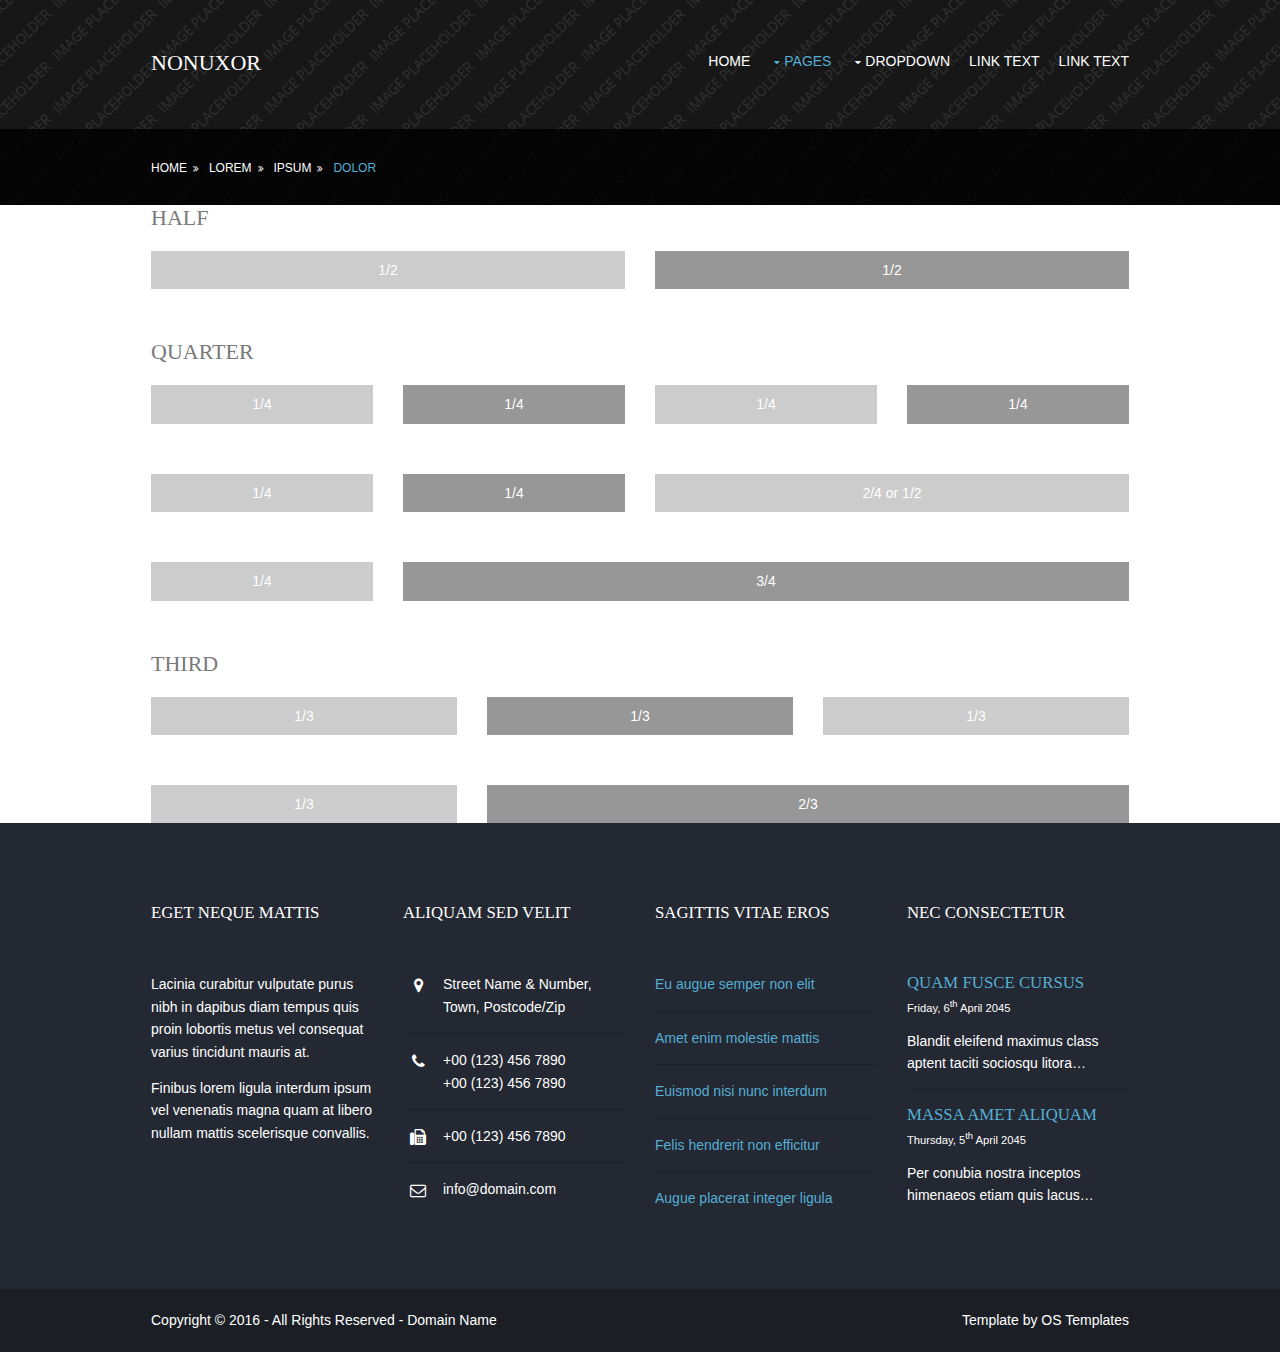
<file: softlayer/web/devspot/pages/basic-grid.html>
<!DOCTYPE html>
<!--
Template Name: Nonuxor
Author: <a href="http://www.os-templates.com/">OS Templates</a>
Author URI: http://www.os-templates.com/
Licence: Free to use under our free template licence terms
Licence URI: http://www.os-templates.com/template-terms
-->
<html>
<head>
<title>Nonuxor | Pages | Basic Grid</title>
<meta charset="utf-8">
<meta name="viewport" content="width=device-width, initial-scale=1.0, maximum-scale=1.0, user-scalable=no">
<link href="../layout/styles/layout.css" rel="stylesheet" type="text/css" media="all">
<style type="text/css">
/* DEMO ONLY */
.container .demo{text-align:center;}
.container .demo div{padding:8px 0;}
.container .demo div:nth-child(odd){color:#FFFFFF; background:#CCCCCC;}
.container .demo div:nth-child(even){color:#FFFFFF; background:#979797;}
@media screen and (max-width:900px){.container .demo div{margin-bottom:0;}}
/* DEMO ONLY */
</style>
</head>
<body id="top">
<!-- ################################################################################################ -->
<!-- ################################################################################################ -->
<!-- ################################################################################################ -->
<!-- Top Background Image Wrapper -->
<div class="bgded overlay" style="background-image:url('../images/demo/backgrounds/01.png');"> 
  <!-- ################################################################################################ -->
  <div class="wrapper row1">
    <header id="header" class="hoc clear"> 
      <!-- ################################################################################################ -->
      <div id="logo" class="fl_left">
        <h1><a href="../index.html">Nonuxor</a></h1>
      </div>
      <nav id="mainav" class="fl_right">
        <ul class="clear">
          <li><a href="../index.html">Home</a></li>
          <li class="active"><a class="drop" href="#">Pages</a>
            <ul>
              <li><a href="gallery.html">Gallery</a></li>
              <li><a href="full-width.html">Full Width</a></li>
              <li><a href="sidebar-left.html">Sidebar Left</a></li>
              <li><a href="sidebar-right.html">Sidebar Right</a></li>
              <li class="active"><a href="basic-grid.html">Basic Grid</a></li>
            </ul>
          </li>
          <li><a class="drop" href="#">Dropdown</a>
            <ul>
              <li><a href="#">Level 2</a></li>
              <li><a class="drop" href="#">Level 2 + Drop</a>
                <ul>
                  <li><a href="#">Level 3</a></li>
                  <li><a href="#">Level 3</a></li>
                  <li><a href="#">Level 3</a></li>
                </ul>
              </li>
              <li><a href="#">Level 2</a></li>
            </ul>
          </li>
          <li><a href="#">Link Text</a></li>
          <li><a href="#">Link Text</a></li>
        </ul>
      </nav>
      <!-- ################################################################################################ -->
    </header>
  </div>
  <!-- ################################################################################################ -->
  <!-- ################################################################################################ -->
  <!-- ################################################################################################ -->
  <div class="wrapper row2">
    <div id="breadcrumb" class="hoc clear"> 
      <!-- ################################################################################################ -->
      <ul>
        <li><a href="#">Home</a></li>
        <li><a href="#">Lorem</a></li>
        <li><a href="#">Ipsum</a></li>
        <li><a href="#">Dolor</a></li>
      </ul>
      <!-- ################################################################################################ -->
    </div>
  </div>
  <!-- ################################################################################################ -->
</div>
<!-- End Top Background Image Wrapper -->
<!-- ################################################################################################ -->
<!-- ################################################################################################ -->
<!-- ################################################################################################ -->
<div class="wrapper row3">
  <main class="hoc container clear"> 
    <!-- main body -->
    <!-- ################################################################################################ -->
    <div class="content"> 
      <!-- ################################################################################################ -->
      <h2>Half</h2>
      <!-- ################################################################################################ -->
      <div class="group btmspace-50 demo">
        <div class="one_half first">1/2</div>
        <div class="one_half">1/2</div>
      </div>
      <!-- ################################################################################################ -->
      <h2>Quarter</h2>
      <!-- ################################################################################################ -->
      <div class="group btmspace-50 demo">
        <div class="one_quarter first">1/4</div>
        <div class="one_quarter">1/4</div>
        <div class="one_quarter">1/4</div>
        <div class="one_quarter">1/4</div>
      </div>
      <div class="group btmspace-50 demo">
        <div class="one_quarter first">1/4</div>
        <div class="one_quarter">1/4</div>
        <div class="two_quarter">2/4 or 1/2</div>
      </div>
      <div class="group btmspace-50 demo">
        <div class="one_quarter first">1/4</div>
        <div class="three_quarter">3/4</div>
      </div>
      <!-- ################################################################################################ -->
      <h2>Third</h2>
      <!-- ################################################################################################ -->
      <div class="group btmspace-50 demo">
        <div class="one_third first">1/3</div>
        <div class="one_third">1/3</div>
        <div class="one_third">1/3</div>
      </div>
      <div class="group demo">
        <div class="one_third first">1/3</div>
        <div class="two_third">2/3</div>
      </div>
      <!-- ################################################################################################ -->
    </div>
    <!-- ################################################################################################ -->
    <!-- / main body -->
    <div class="clear"></div>
  </main>
</div>
<!-- ################################################################################################ -->
<!-- ################################################################################################ -->
<!-- ################################################################################################ -->
<div class="wrapper row4">
  <footer id="footer" class="hoc clear"> 
    <!-- ################################################################################################ -->
    <div class="one_quarter first">
      <h6 class="title">Eget neque mattis</h6>
      <p>Lacinia curabitur vulputate purus nibh in dapibus diam tempus quis proin lobortis metus vel consequat varius tincidunt mauris at.</p>
      <p>Finibus lorem ligula interdum ipsum vel venenatis magna quam at libero nullam mattis scelerisque convallis.</p>
    </div>
    <div class="one_quarter">
      <h6 class="title">Aliquam sed velit</h6>
      <ul class="nospace linklist contact">
        <li><i class="fa fa-map-marker"></i>
          <address>
          Street Name &amp; Number, Town, Postcode/Zip
          </address>
        </li>
        <li><i class="fa fa-phone"></i> +00 (123) 456 7890<br>
          +00 (123) 456 7890</li>
        <li><i class="fa fa-fax"></i> +00 (123) 456 7890</li>
        <li><i class="fa fa-envelope-o"></i> info@domain.com</li>
      </ul>
    </div>
    <div class="one_quarter">
      <h6 class="title">Sagittis vitae eros</h6>
      <ul class="nospace linklist">
        <li><a href="#">Eu augue semper non elit</a></li>
        <li><a href="#">Amet enim molestie mattis</a></li>
        <li><a href="#">Euismod nisi nunc interdum</a></li>
        <li><a href="#">Felis hendrerit non efficitur</a></li>
        <li><a href="#">Augue placerat integer ligula</a></li>
      </ul>
    </div>
    <div class="one_quarter">
      <h6 class="title">Nec consectetur</h6>
      <ul class="nospace linklist">
        <li>
          <article>
            <h2 class="nospace font-x1"><a href="#">Quam fusce cursus</a></h2>
            <time class="font-xs block btmspace-10" datetime="2045-04-06">Friday, 6<sup>th</sup> April 2045</time>
            <p class="nospace">Blandit eleifend maximus class aptent taciti sociosqu litora&hellip;</p>
          </article>
        </li>
        <li>
          <article>
            <h2 class="nospace font-x1"><a href="#">Massa amet aliquam</a></h2>
            <time class="font-xs block btmspace-10" datetime="2045-04-05">Thursday, 5<sup>th</sup> April 2045</time>
            <p class="nospace">Per conubia nostra inceptos himenaeos etiam quis lacus&hellip;</p>
          </article>
        </li>
      </ul>
    </div>
    <!-- ################################################################################################ -->
  </footer>
</div>
<!-- ################################################################################################ -->
<!-- ################################################################################################ -->
<!-- ################################################################################################ -->
<div class="wrapper row5">
  <div id="copyright" class="hoc clear"> 
    <!-- ################################################################################################ -->
    <p class="fl_left">Copyright &copy; 2016 - All Rights Reserved - <a href="#">Domain Name</a></p>
    <p class="fl_right">Template by <a target="_blank" href="http://www.os-templates.com/" title="Free Website Templates">OS Templates</a></p>
    <!-- ################################################################################################ -->
  </div>
</div>
<!-- ################################################################################################ -->
<!-- ################################################################################################ -->
<!-- ################################################################################################ -->
<a id="backtotop" href="#top"><i class="fa fa-chevron-up"></i></a>
<!-- JAVASCRIPTS -->
<script src="../layout/scripts/jquery.min.js"></script>
<script src="../layout/scripts/jquery.backtotop.js"></script>
<script src="../layout/scripts/jquery.mobilemenu.js"></script>
</body>
</html>
</file>
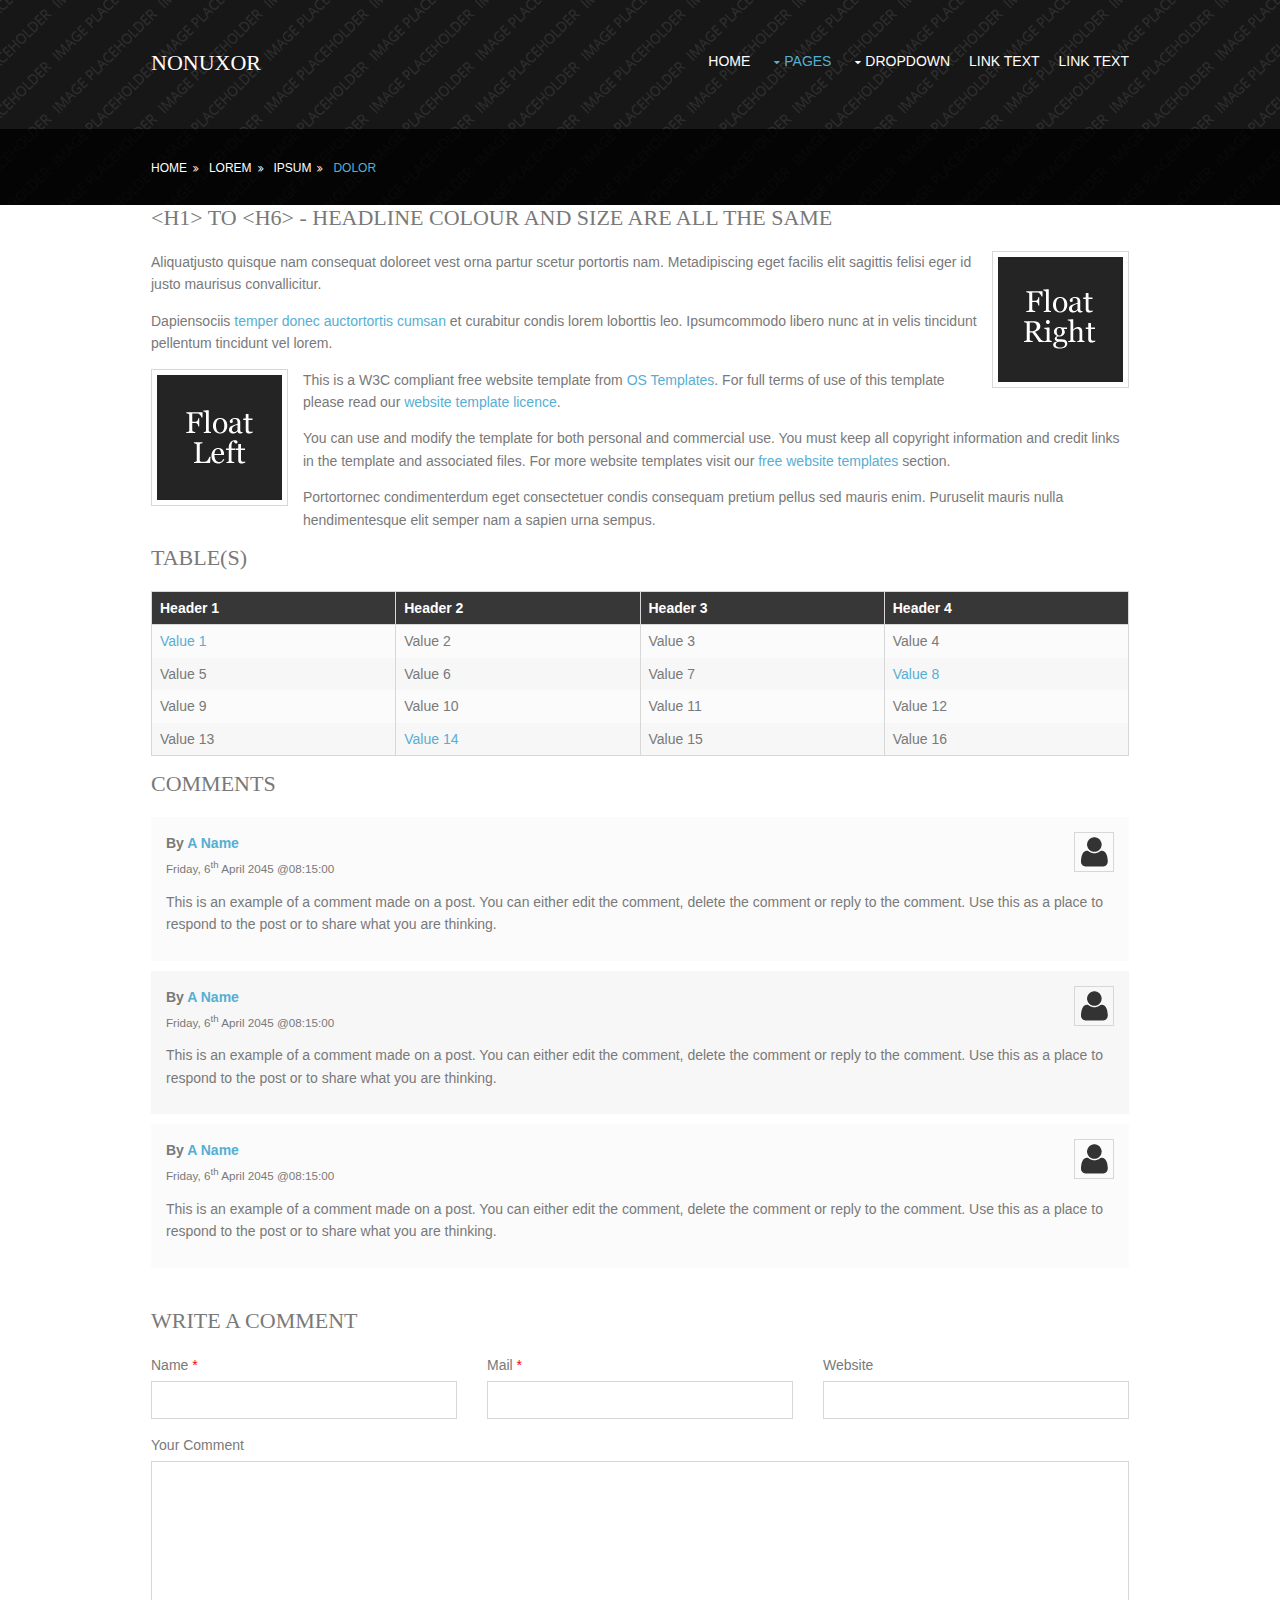
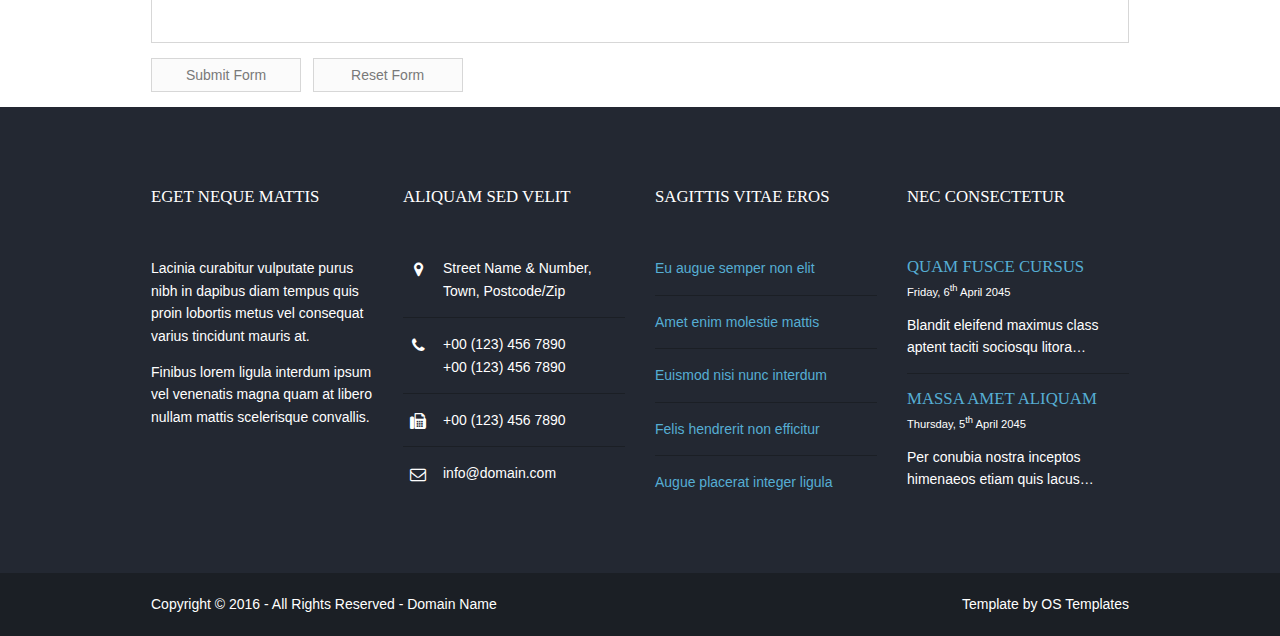
<file: softlayer/web/devspot/pages/full-width.html>
<!DOCTYPE html>
<!--
Template Name: Nonuxor
Author: <a href="http://www.os-templates.com/">OS Templates</a>
Author URI: http://www.os-templates.com/
Licence: Free to use under our free template licence terms
Licence URI: http://www.os-templates.com/template-terms
-->
<html>
<head>
<title>Nonuxor | Pages | Full Width</title>
<meta charset="utf-8">
<meta name="viewport" content="width=device-width, initial-scale=1.0, maximum-scale=1.0, user-scalable=no">
<link href="../layout/styles/layout.css" rel="stylesheet" type="text/css" media="all">
</head>
<body id="top">
<!-- ################################################################################################ -->
<!-- ################################################################################################ -->
<!-- ################################################################################################ -->
<!-- Top Background Image Wrapper -->
<div class="bgded overlay" style="background-image:url('../images/demo/backgrounds/01.png');"> 
  <!-- ################################################################################################ -->
  <div class="wrapper row1">
    <header id="header" class="hoc clear"> 
      <!-- ################################################################################################ -->
      <div id="logo" class="fl_left">
        <h1><a href="../index.html">Nonuxor</a></h1>
      </div>
      <nav id="mainav" class="fl_right">
        <ul class="clear">
          <li><a href="../index.html">Home</a></li>
          <li class="active"><a class="drop" href="#">Pages</a>
            <ul>
              <li><a href="gallery.html">Gallery</a></li>
              <li class="active"><a href="full-width.html">Full Width</a></li>
              <li><a href="sidebar-left.html">Sidebar Left</a></li>
              <li><a href="sidebar-right.html">Sidebar Right</a></li>
              <li><a href="basic-grid.html">Basic Grid</a></li>
            </ul>
          </li>
          <li><a class="drop" href="#">Dropdown</a>
            <ul>
              <li><a href="#">Level 2</a></li>
              <li><a class="drop" href="#">Level 2 + Drop</a>
                <ul>
                  <li><a href="#">Level 3</a></li>
                  <li><a href="#">Level 3</a></li>
                  <li><a href="#">Level 3</a></li>
                </ul>
              </li>
              <li><a href="#">Level 2</a></li>
            </ul>
          </li>
          <li><a href="#">Link Text</a></li>
          <li><a href="#">Link Text</a></li>
        </ul>
      </nav>
      <!-- ################################################################################################ -->
    </header>
  </div>
  <!-- ################################################################################################ -->
  <!-- ################################################################################################ -->
  <!-- ################################################################################################ -->
  <div class="wrapper row2">
    <div id="breadcrumb" class="hoc clear"> 
      <!-- ################################################################################################ -->
      <ul>
        <li><a href="#">Home</a></li>
        <li><a href="#">Lorem</a></li>
        <li><a href="#">Ipsum</a></li>
        <li><a href="#">Dolor</a></li>
      </ul>
      <!-- ################################################################################################ -->
    </div>
  </div>
  <!-- ################################################################################################ -->
</div>
<!-- End Top Background Image Wrapper -->
<!-- ################################################################################################ -->
<!-- ################################################################################################ -->
<!-- ################################################################################################ -->
<div class="wrapper row3">
  <main class="hoc container clear"> 
    <!-- main body -->
    <!-- ################################################################################################ -->
    <div class="content"> 
      <!-- ################################################################################################ -->
      <h1>&lt;h1&gt; to &lt;h6&gt; - Headline Colour and Size Are All The Same</h1>
      <img class="imgr borderedbox inspace-5" src="../images/demo/imgr.gif" alt="">
      <p>Aliquatjusto quisque nam consequat doloreet vest orna partur scetur portortis nam. Metadipiscing eget facilis elit sagittis felisi eger id justo maurisus convallicitur.</p>
      <p>Dapiensociis <a href="#">temper donec auctortortis cumsan</a> et curabitur condis lorem loborttis leo. Ipsumcommodo libero nunc at in velis tincidunt pellentum tincidunt vel lorem.</p>
      <img class="imgl borderedbox inspace-5" src="../images/demo/imgl.gif" alt="">
      <p>This is a W3C compliant free website template from <a href="http://www.os-templates.com/" title="Free Website Templates">OS Templates</a>. For full terms of use of this template please read our <a href="http://www.os-templates.com/template-terms">website template licence</a>.</p>
      <p>You can use and modify the template for both personal and commercial use. You must keep all copyright information and credit links in the template and associated files. For more website templates visit our <a href="http://www.os-templates.com/">free website templates</a> section.</p>
      <p>Portortornec condimenterdum eget consectetuer condis consequam pretium pellus sed mauris enim. Puruselit mauris nulla hendimentesque elit semper nam a sapien urna sempus.</p>
      <h1>Table(s)</h1>
      <div class="scrollable">
        <table>
          <thead>
            <tr>
              <th>Header 1</th>
              <th>Header 2</th>
              <th>Header 3</th>
              <th>Header 4</th>
            </tr>
          </thead>
          <tbody>
            <tr>
              <td><a href="#">Value 1</a></td>
              <td>Value 2</td>
              <td>Value 3</td>
              <td>Value 4</td>
            </tr>
            <tr>
              <td>Value 5</td>
              <td>Value 6</td>
              <td>Value 7</td>
              <td><a href="#">Value 8</a></td>
            </tr>
            <tr>
              <td>Value 9</td>
              <td>Value 10</td>
              <td>Value 11</td>
              <td>Value 12</td>
            </tr>
            <tr>
              <td>Value 13</td>
              <td><a href="#">Value 14</a></td>
              <td>Value 15</td>
              <td>Value 16</td>
            </tr>
          </tbody>
        </table>
      </div>
      <div id="comments">
        <h2>Comments</h2>
        <ul>
          <li>
            <article>
              <header>
                <figure class="avatar"><img src="../images/demo/avatar.png" alt=""></figure>
                <address>
                By <a href="#">A Name</a>
                </address>
                <time datetime="2045-04-06T08:15+00:00">Friday, 6<sup>th</sup> April 2045 @08:15:00</time>
              </header>
              <div class="comcont">
                <p>This is an example of a comment made on a post. You can either edit the comment, delete the comment or reply to the comment. Use this as a place to respond to the post or to share what you are thinking.</p>
              </div>
            </article>
          </li>
          <li>
            <article>
              <header>
                <figure class="avatar"><img src="../images/demo/avatar.png" alt=""></figure>
                <address>
                By <a href="#">A Name</a>
                </address>
                <time datetime="2045-04-06T08:15+00:00">Friday, 6<sup>th</sup> April 2045 @08:15:00</time>
              </header>
              <div class="comcont">
                <p>This is an example of a comment made on a post. You can either edit the comment, delete the comment or reply to the comment. Use this as a place to respond to the post or to share what you are thinking.</p>
              </div>
            </article>
          </li>
          <li>
            <article>
              <header>
                <figure class="avatar"><img src="../images/demo/avatar.png" alt=""></figure>
                <address>
                By <a href="#">A Name</a>
                </address>
                <time datetime="2045-04-06T08:15+00:00">Friday, 6<sup>th</sup> April 2045 @08:15:00</time>
              </header>
              <div class="comcont">
                <p>This is an example of a comment made on a post. You can either edit the comment, delete the comment or reply to the comment. Use this as a place to respond to the post or to share what you are thinking.</p>
              </div>
            </article>
          </li>
        </ul>
        <h2>Write A Comment</h2>
        <form action="#" method="post">
          <div class="one_third first">
            <label for="name">Name <span>*</span></label>
            <input type="text" name="name" id="name" value="" size="22" required>
          </div>
          <div class="one_third">
            <label for="email">Mail <span>*</span></label>
            <input type="email" name="email" id="email" value="" size="22" required>
          </div>
          <div class="one_third">
            <label for="url">Website</label>
            <input type="url" name="url" id="url" value="" size="22">
          </div>
          <div class="block clear">
            <label for="comment">Your Comment</label>
            <textarea name="comment" id="comment" cols="25" rows="10"></textarea>
          </div>
          <div>
            <input type="submit" name="submit" value="Submit Form">
            &nbsp;
            <input type="reset" name="reset" value="Reset Form">
          </div>
        </form>
      </div>
      <!-- ################################################################################################ -->
    </div>
    <!-- ################################################################################################ -->
    <!-- / main body -->
    <div class="clear"></div>
  </main>
</div>
<!-- ################################################################################################ -->
<!-- ################################################################################################ -->
<!-- ################################################################################################ -->
<div class="wrapper row4">
  <footer id="footer" class="hoc clear"> 
    <!-- ################################################################################################ -->
    <div class="one_quarter first">
      <h6 class="title">Eget neque mattis</h6>
      <p>Lacinia curabitur vulputate purus nibh in dapibus diam tempus quis proin lobortis metus vel consequat varius tincidunt mauris at.</p>
      <p>Finibus lorem ligula interdum ipsum vel venenatis magna quam at libero nullam mattis scelerisque convallis.</p>
    </div>
    <div class="one_quarter">
      <h6 class="title">Aliquam sed velit</h6>
      <ul class="nospace linklist contact">
        <li><i class="fa fa-map-marker"></i>
          <address>
          Street Name &amp; Number, Town, Postcode/Zip
          </address>
        </li>
        <li><i class="fa fa-phone"></i> +00 (123) 456 7890<br>
          +00 (123) 456 7890</li>
        <li><i class="fa fa-fax"></i> +00 (123) 456 7890</li>
        <li><i class="fa fa-envelope-o"></i> info@domain.com</li>
      </ul>
    </div>
    <div class="one_quarter">
      <h6 class="title">Sagittis vitae eros</h6>
      <ul class="nospace linklist">
        <li><a href="#">Eu augue semper non elit</a></li>
        <li><a href="#">Amet enim molestie mattis</a></li>
        <li><a href="#">Euismod nisi nunc interdum</a></li>
        <li><a href="#">Felis hendrerit non efficitur</a></li>
        <li><a href="#">Augue placerat integer ligula</a></li>
      </ul>
    </div>
    <div class="one_quarter">
      <h6 class="title">Nec consectetur</h6>
      <ul class="nospace linklist">
        <li>
          <article>
            <h2 class="nospace font-x1"><a href="#">Quam fusce cursus</a></h2>
            <time class="font-xs block btmspace-10" datetime="2045-04-06">Friday, 6<sup>th</sup> April 2045</time>
            <p class="nospace">Blandit eleifend maximus class aptent taciti sociosqu litora&hellip;</p>
          </article>
        </li>
        <li>
          <article>
            <h2 class="nospace font-x1"><a href="#">Massa amet aliquam</a></h2>
            <time class="font-xs block btmspace-10" datetime="2045-04-05">Thursday, 5<sup>th</sup> April 2045</time>
            <p class="nospace">Per conubia nostra inceptos himenaeos etiam quis lacus&hellip;</p>
          </article>
        </li>
      </ul>
    </div>
    <!-- ################################################################################################ -->
  </footer>
</div>
<!-- ################################################################################################ -->
<!-- ################################################################################################ -->
<!-- ################################################################################################ -->
<div class="wrapper row5">
  <div id="copyright" class="hoc clear"> 
    <!-- ################################################################################################ -->
    <p class="fl_left">Copyright &copy; 2016 - All Rights Reserved - <a href="#">Domain Name</a></p>
    <p class="fl_right">Template by <a target="_blank" href="http://www.os-templates.com/" title="Free Website Templates">OS Templates</a></p>
    <!-- ################################################################################################ -->
  </div>
</div>
<!-- ################################################################################################ -->
<!-- ################################################################################################ -->
<!-- ################################################################################################ -->
<a id="backtotop" href="#top"><i class="fa fa-chevron-up"></i></a>
<!-- JAVASCRIPTS -->
<script src="../layout/scripts/jquery.min.js"></script>
<script src="../layout/scripts/jquery.backtotop.js"></script>
<script src="../layout/scripts/jquery.mobilemenu.js"></script>
</body>
</html>
</file>
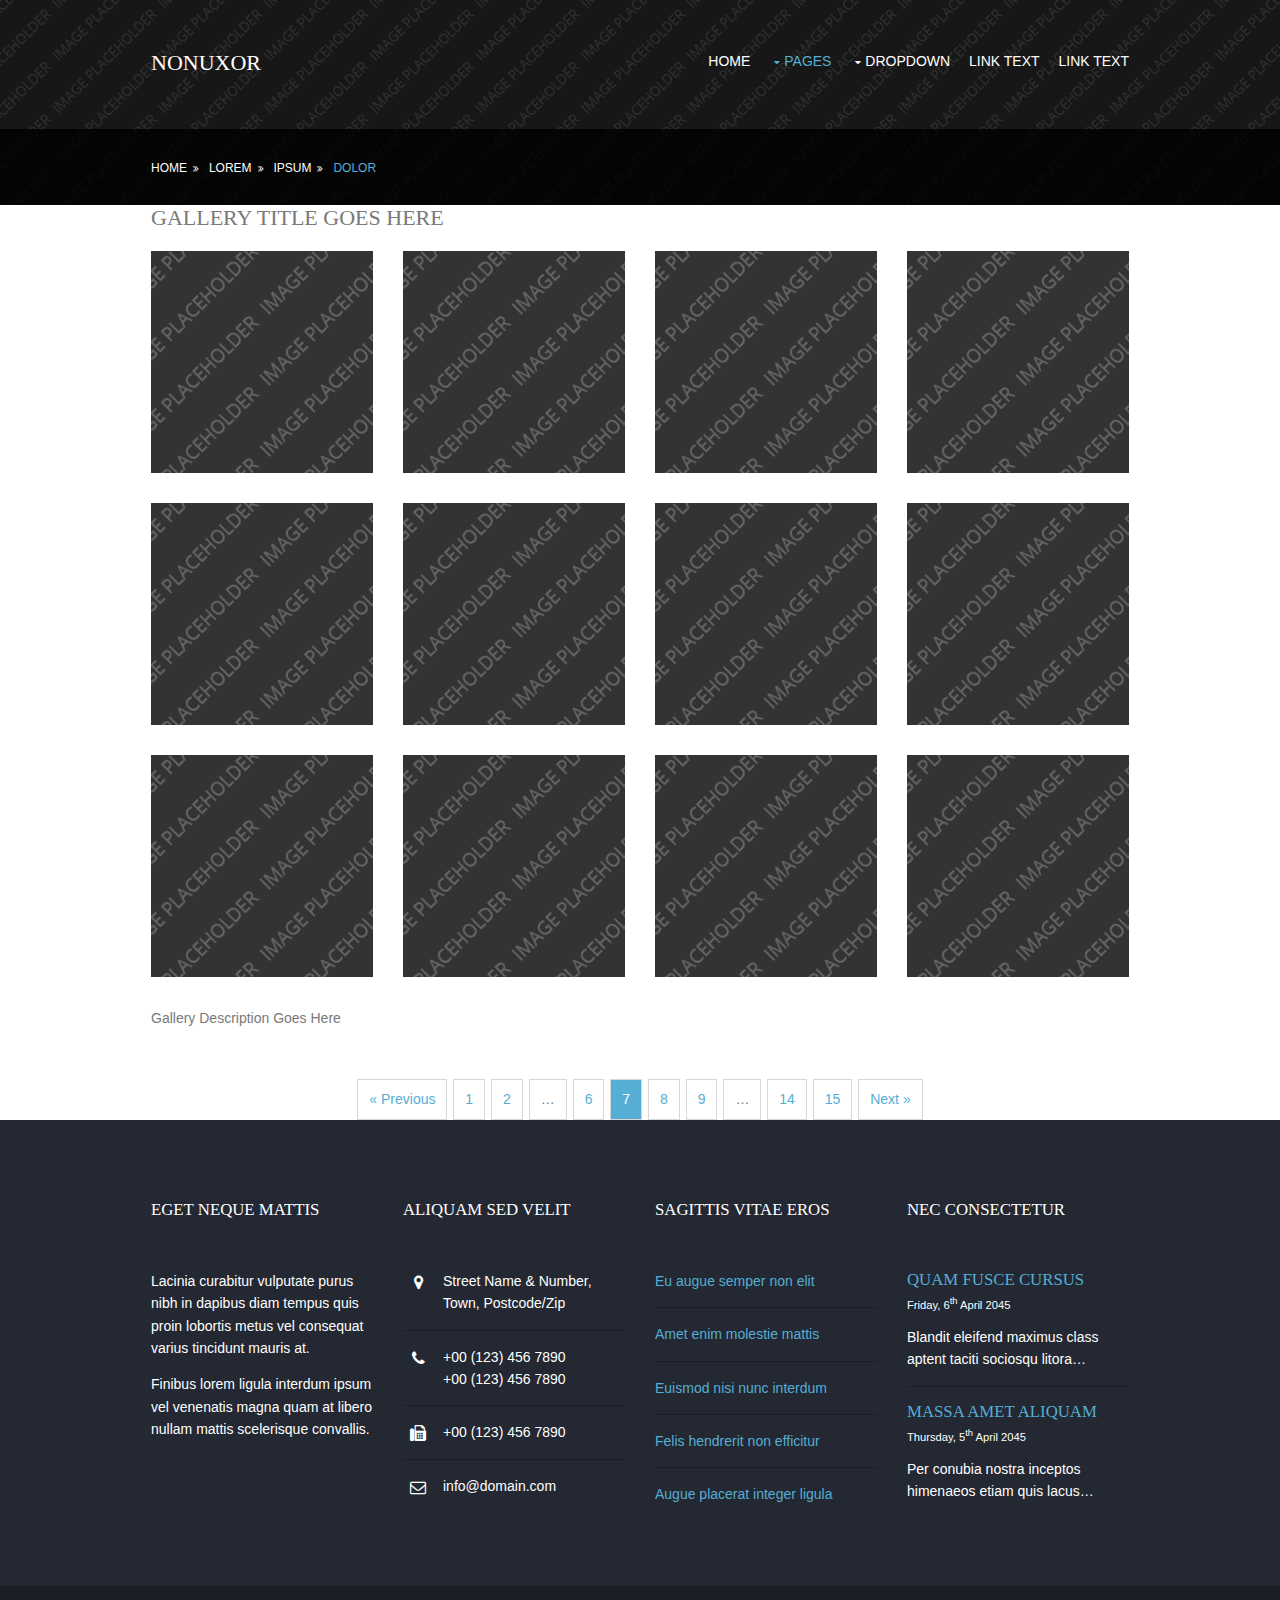
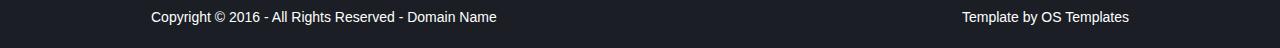
<file: softlayer/web/devspot/pages/gallery.html>
<!DOCTYPE html>
<!--
Template Name: Nonuxor
Author: <a href="http://www.os-templates.com/">OS Templates</a>
Author URI: http://www.os-templates.com/
Licence: Free to use under our free template licence terms
Licence URI: http://www.os-templates.com/template-terms
-->
<html>
<head>
<title>Nonuxor | Pages | Gallery</title>
<meta charset="utf-8">
<meta name="viewport" content="width=device-width, initial-scale=1.0, maximum-scale=1.0, user-scalable=no">
<link href="../layout/styles/layout.css" rel="stylesheet" type="text/css" media="all">
</head>
<body id="top">
<!-- ################################################################################################ -->
<!-- ################################################################################################ -->
<!-- ################################################################################################ -->
<!-- Top Background Image Wrapper -->
<div class="bgded overlay" style="background-image:url('../images/demo/backgrounds/01.png');"> 
  <!-- ################################################################################################ -->
  <div class="wrapper row1">
    <header id="header" class="hoc clear"> 
      <!-- ################################################################################################ -->
      <div id="logo" class="fl_left">
        <h1><a href="../index.html">Nonuxor</a></h1>
      </div>
      <nav id="mainav" class="fl_right">
        <ul class="clear">
          <li><a href="../index.html">Home</a></li>
          <li class="active"><a class="drop" href="#">Pages</a>
            <ul>
              <li class="active"><a href="gallery.html">Gallery</a></li>
              <li><a href="full-width.html">Full Width</a></li>
              <li><a href="sidebar-left.html">Sidebar Left</a></li>
              <li><a href="sidebar-right.html">Sidebar Right</a></li>
              <li><a href="basic-grid.html">Basic Grid</a></li>
            </ul>
          </li>
          <li><a class="drop" href="#">Dropdown</a>
            <ul>
              <li><a href="#">Level 2</a></li>
              <li><a class="drop" href="#">Level 2 + Drop</a>
                <ul>
                  <li><a href="#">Level 3</a></li>
                  <li><a href="#">Level 3</a></li>
                  <li><a href="#">Level 3</a></li>
                </ul>
              </li>
              <li><a href="#">Level 2</a></li>
            </ul>
          </li>
          <li><a href="#">Link Text</a></li>
          <li><a href="#">Link Text</a></li>
        </ul>
      </nav>
      <!-- ################################################################################################ -->
    </header>
  </div>
  <!-- ################################################################################################ -->
  <!-- ################################################################################################ -->
  <!-- ################################################################################################ -->
  <div class="wrapper row2">
    <div id="breadcrumb" class="hoc clear"> 
      <!-- ################################################################################################ -->
      <ul>
        <li><a href="#">Home</a></li>
        <li><a href="#">Lorem</a></li>
        <li><a href="#">Ipsum</a></li>
        <li><a href="#">Dolor</a></li>
      </ul>
      <!-- ################################################################################################ -->
    </div>
  </div>
  <!-- ################################################################################################ -->
</div>
<!-- End Top Background Image Wrapper -->
<!-- ################################################################################################ -->
<!-- ################################################################################################ -->
<!-- ################################################################################################ -->
<div class="wrapper row3">
  <main class="hoc container clear"> 
    <!-- main body -->
    <!-- ################################################################################################ -->
    <div class="content"> 
      <!-- ################################################################################################ -->
      <div id="gallery">
        <figure>
          <header class="heading">Gallery Title Goes Here</header>
          <ul class="nospace clear">
            <li class="one_quarter first"><a href="#"><img src="../images/demo/gallery/01.png" alt=""></a></li>
            <li class="one_quarter"><a href="#"><img src="../images/demo/gallery/01.png" alt=""></a></li>
            <li class="one_quarter"><a href="#"><img src="../images/demo/gallery/01.png" alt=""></a></li>
            <li class="one_quarter"><a href="#"><img src="../images/demo/gallery/01.png" alt=""></a></li>
            <li class="one_quarter first"><a href="#"><img src="../images/demo/gallery/01.png" alt=""></a></li>
            <li class="one_quarter"><a href="#"><img src="../images/demo/gallery/01.png" alt=""></a></li>
            <li class="one_quarter"><a href="#"><img src="../images/demo/gallery/01.png" alt=""></a></li>
            <li class="one_quarter"><a href="#"><img src="../images/demo/gallery/01.png" alt=""></a></li>
            <li class="one_quarter first"><a href="#"><img src="../images/demo/gallery/01.png" alt=""></a></li>
            <li class="one_quarter"><a href="#"><img src="../images/demo/gallery/01.png" alt=""></a></li>
            <li class="one_quarter"><a href="#"><img src="../images/demo/gallery/01.png" alt=""></a></li>
            <li class="one_quarter"><a href="#"><img src="../images/demo/gallery/01.png" alt=""></a></li>
          </ul>
          <figcaption>Gallery Description Goes Here</figcaption>
        </figure>
      </div>
      <!-- ################################################################################################ -->
      <!-- ################################################################################################ -->
      <nav class="pagination">
        <ul>
          <li><a href="#">&laquo; Previous</a></li>
          <li><a href="#">1</a></li>
          <li><a href="#">2</a></li>
          <li><strong>&hellip;</strong></li>
          <li><a href="#">6</a></li>
          <li class="current"><strong>7</strong></li>
          <li><a href="#">8</a></li>
          <li><a href="#">9</a></li>
          <li><strong>&hellip;</strong></li>
          <li><a href="#">14</a></li>
          <li><a href="#">15</a></li>
          <li><a href="#">Next &raquo;</a></li>
        </ul>
      </nav>
      <!-- ################################################################################################ -->
    </div>
    <!-- ################################################################################################ -->
    <!-- / main body -->
    <div class="clear"></div>
  </main>
</div>
<!-- ################################################################################################ -->
<!-- ################################################################################################ -->
<!-- ################################################################################################ -->
<div class="wrapper row4">
  <footer id="footer" class="hoc clear"> 
    <!-- ################################################################################################ -->
    <div class="one_quarter first">
      <h6 class="title">Eget neque mattis</h6>
      <p>Lacinia curabitur vulputate purus nibh in dapibus diam tempus quis proin lobortis metus vel consequat varius tincidunt mauris at.</p>
      <p>Finibus lorem ligula interdum ipsum vel venenatis magna quam at libero nullam mattis scelerisque convallis.</p>
    </div>
    <div class="one_quarter">
      <h6 class="title">Aliquam sed velit</h6>
      <ul class="nospace linklist contact">
        <li><i class="fa fa-map-marker"></i>
          <address>
          Street Name &amp; Number, Town, Postcode/Zip
          </address>
        </li>
        <li><i class="fa fa-phone"></i> +00 (123) 456 7890<br>
          +00 (123) 456 7890</li>
        <li><i class="fa fa-fax"></i> +00 (123) 456 7890</li>
        <li><i class="fa fa-envelope-o"></i> info@domain.com</li>
      </ul>
    </div>
    <div class="one_quarter">
      <h6 class="title">Sagittis vitae eros</h6>
      <ul class="nospace linklist">
        <li><a href="#">Eu augue semper non elit</a></li>
        <li><a href="#">Amet enim molestie mattis</a></li>
        <li><a href="#">Euismod nisi nunc interdum</a></li>
        <li><a href="#">Felis hendrerit non efficitur</a></li>
        <li><a href="#">Augue placerat integer ligula</a></li>
      </ul>
    </div>
    <div class="one_quarter">
      <h6 class="title">Nec consectetur</h6>
      <ul class="nospace linklist">
        <li>
          <article>
            <h2 class="nospace font-x1"><a href="#">Quam fusce cursus</a></h2>
            <time class="font-xs block btmspace-10" datetime="2045-04-06">Friday, 6<sup>th</sup> April 2045</time>
            <p class="nospace">Blandit eleifend maximus class aptent taciti sociosqu litora&hellip;</p>
          </article>
        </li>
        <li>
          <article>
            <h2 class="nospace font-x1"><a href="#">Massa amet aliquam</a></h2>
            <time class="font-xs block btmspace-10" datetime="2045-04-05">Thursday, 5<sup>th</sup> April 2045</time>
            <p class="nospace">Per conubia nostra inceptos himenaeos etiam quis lacus&hellip;</p>
          </article>
        </li>
      </ul>
    </div>
    <!-- ################################################################################################ -->
  </footer>
</div>
<!-- ################################################################################################ -->
<!-- ################################################################################################ -->
<!-- ################################################################################################ -->
<div class="wrapper row5">
  <div id="copyright" class="hoc clear"> 
    <!-- ################################################################################################ -->
    <p class="fl_left">Copyright &copy; 2016 - All Rights Reserved - <a href="#">Domain Name</a></p>
    <p class="fl_right">Template by <a target="_blank" href="http://www.os-templates.com/" title="Free Website Templates">OS Templates</a></p>
    <!-- ################################################################################################ -->
  </div>
</div>
<!-- ################################################################################################ -->
<!-- ################################################################################################ -->
<!-- ################################################################################################ -->
<a id="backtotop" href="#top"><i class="fa fa-chevron-up"></i></a>
<!-- JAVASCRIPTS -->
<script src="../layout/scripts/jquery.min.js"></script>
<script src="../layout/scripts/jquery.backtotop.js"></script>
<script src="../layout/scripts/jquery.mobilemenu.js"></script>
</body>
</html>
</file>
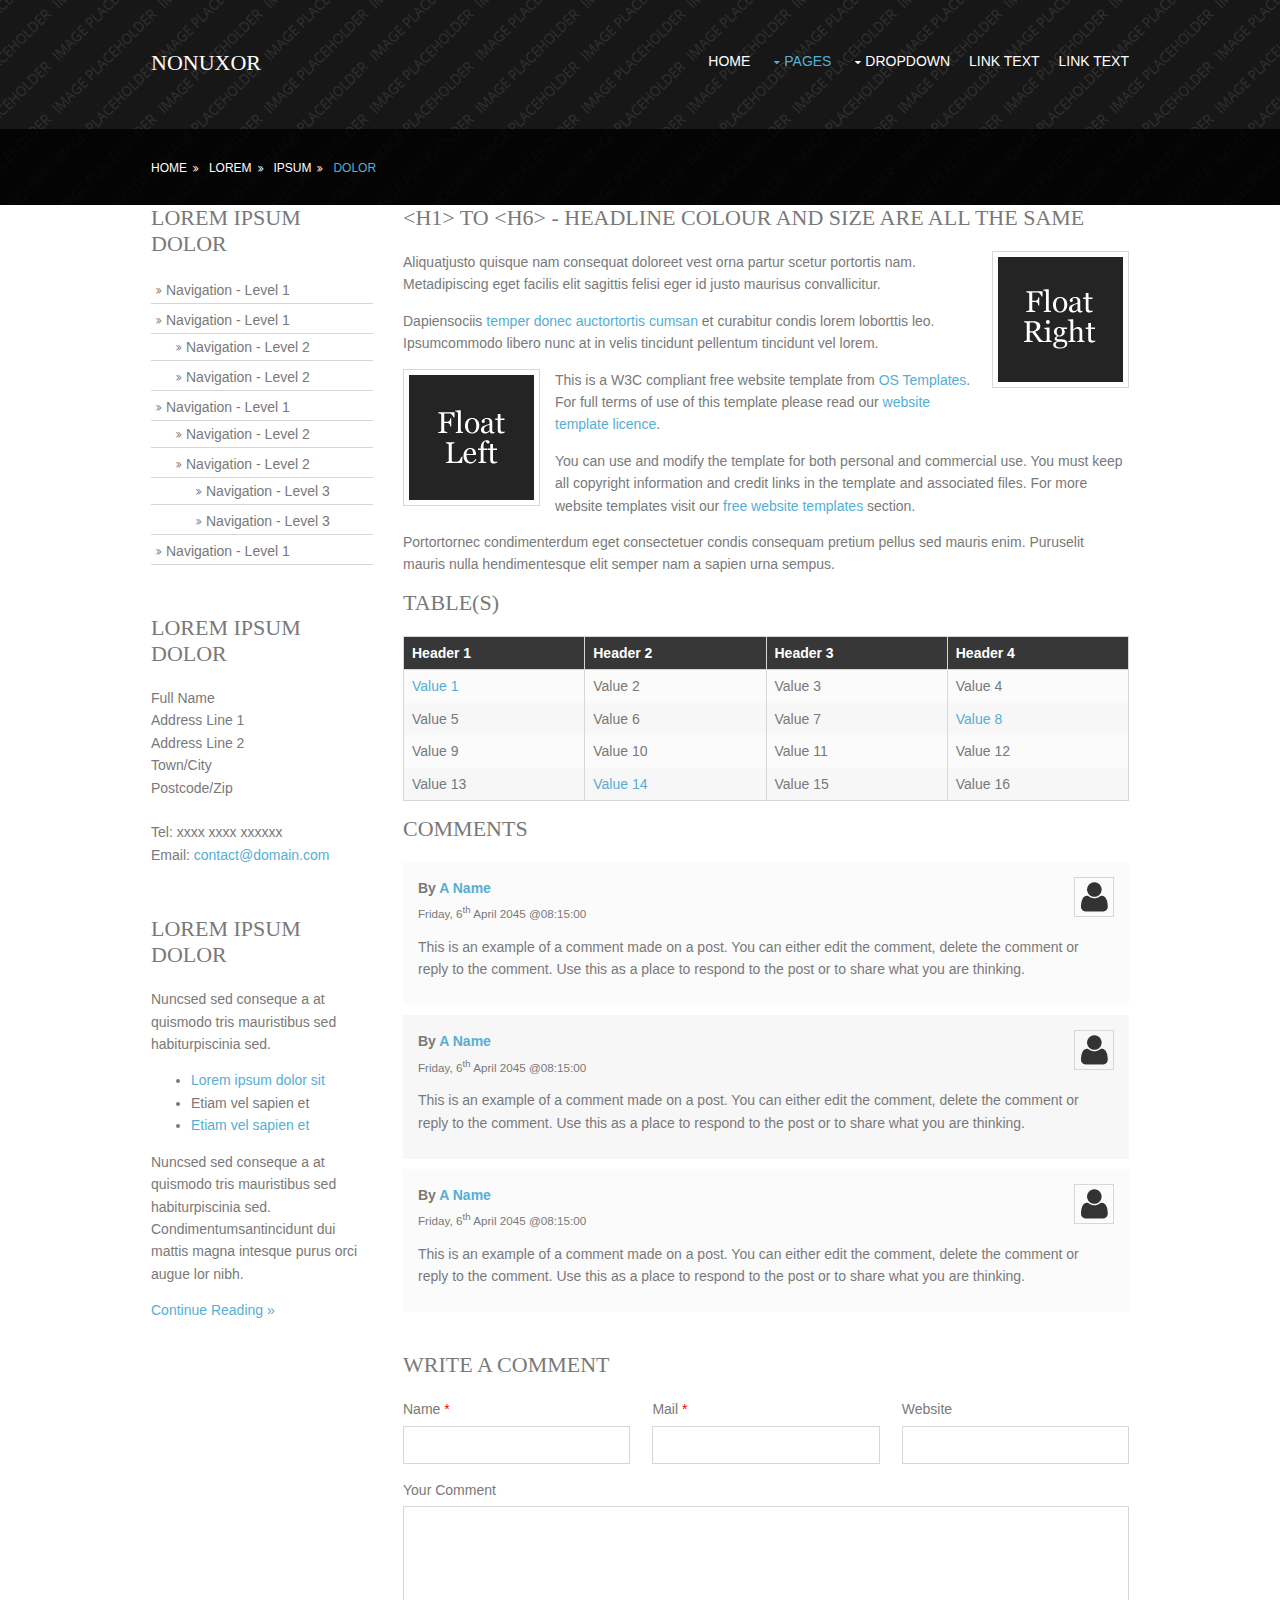
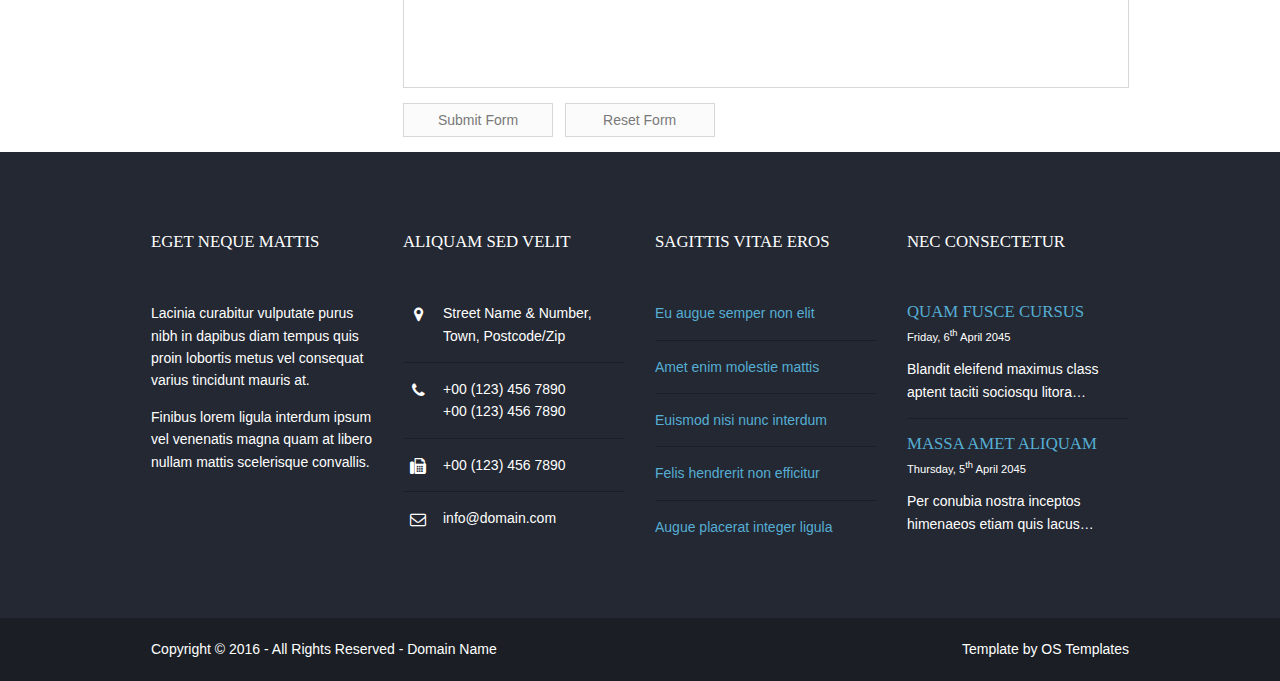
<file: softlayer/web/devspot/pages/sidebar-left.html>
<!DOCTYPE html>
<!--
Template Name: Nonuxor
Author: <a href="http://www.os-templates.com/">OS Templates</a>
Author URI: http://www.os-templates.com/
Licence: Free to use under our free template licence terms
Licence URI: http://www.os-templates.com/template-terms
-->
<html>
<head>
<title>Nonuxor | Pages | Sidebar Left</title>
<meta charset="utf-8">
<meta name="viewport" content="width=device-width, initial-scale=1.0, maximum-scale=1.0, user-scalable=no">
<link href="../layout/styles/layout.css" rel="stylesheet" type="text/css" media="all">
</head>
<body id="top">
<!-- ################################################################################################ -->
<!-- ################################################################################################ -->
<!-- ################################################################################################ -->
<!-- Top Background Image Wrapper -->
<div class="bgded overlay" style="background-image:url('../images/demo/backgrounds/01.png');"> 
  <!-- ################################################################################################ -->
  <div class="wrapper row1">
    <header id="header" class="hoc clear"> 
      <!-- ################################################################################################ -->
      <div id="logo" class="fl_left">
        <h1><a href="../index.html">Nonuxor</a></h1>
      </div>
      <nav id="mainav" class="fl_right">
        <ul class="clear">
          <li><a href="../index.html">Home</a></li>
          <li class="active"><a class="drop" href="#">Pages</a>
            <ul>
              <li><a href="gallery.html">Gallery</a></li>
              <li><a href="full-width.html">Full Width</a></li>
              <li class="active"><a href="sidebar-left.html">Sidebar Left</a></li>
              <li><a href="sidebar-right.html">Sidebar Right</a></li>
              <li><a href="basic-grid.html">Basic Grid</a></li>
            </ul>
          </li>
          <li><a class="drop" href="#">Dropdown</a>
            <ul>
              <li><a href="#">Level 2</a></li>
              <li><a class="drop" href="#">Level 2 + Drop</a>
                <ul>
                  <li><a href="#">Level 3</a></li>
                  <li><a href="#">Level 3</a></li>
                  <li><a href="#">Level 3</a></li>
                </ul>
              </li>
              <li><a href="#">Level 2</a></li>
            </ul>
          </li>
          <li><a href="#">Link Text</a></li>
          <li><a href="#">Link Text</a></li>
        </ul>
      </nav>
      <!-- ################################################################################################ -->
    </header>
  </div>
  <!-- ################################################################################################ -->
  <!-- ################################################################################################ -->
  <!-- ################################################################################################ -->
  <div class="wrapper row2">
    <div id="breadcrumb" class="hoc clear"> 
      <!-- ################################################################################################ -->
      <ul>
        <li><a href="#">Home</a></li>
        <li><a href="#">Lorem</a></li>
        <li><a href="#">Ipsum</a></li>
        <li><a href="#">Dolor</a></li>
      </ul>
      <!-- ################################################################################################ -->
    </div>
  </div>
  <!-- ################################################################################################ -->
</div>
<!-- End Top Background Image Wrapper -->
<!-- ################################################################################################ -->
<!-- ################################################################################################ -->
<!-- ################################################################################################ -->
<div class="wrapper row3">
  <main class="hoc container clear"> 
    <!-- main body -->
    <!-- ################################################################################################ -->
    <div class="sidebar one_quarter first"> 
      <!-- ################################################################################################ -->
      <h6>Lorem ipsum dolor</h6>
      <nav class="sdb_holder">
        <ul>
          <li><a href="#">Navigation - Level 1</a></li>
          <li><a href="#">Navigation - Level 1</a>
            <ul>
              <li><a href="#">Navigation - Level 2</a></li>
              <li><a href="#">Navigation - Level 2</a></li>
            </ul>
          </li>
          <li><a href="#">Navigation - Level 1</a>
            <ul>
              <li><a href="#">Navigation - Level 2</a></li>
              <li><a href="#">Navigation - Level 2</a>
                <ul>
                  <li><a href="#">Navigation - Level 3</a></li>
                  <li><a href="#">Navigation - Level 3</a></li>
                </ul>
              </li>
            </ul>
          </li>
          <li><a href="#">Navigation - Level 1</a></li>
        </ul>
      </nav>
      <div class="sdb_holder">
        <h6>Lorem ipsum dolor</h6>
        <address>
        Full Name<br>
        Address Line 1<br>
        Address Line 2<br>
        Town/City<br>
        Postcode/Zip<br>
        <br>
        Tel: xxxx xxxx xxxxxx<br>
        Email: <a href="#">contact@domain.com</a>
        </address>
      </div>
      <div class="sdb_holder">
        <article>
          <h6>Lorem ipsum dolor</h6>
          <p>Nuncsed sed conseque a at quismodo tris mauristibus sed habiturpiscinia sed.</p>
          <ul>
            <li><a href="#">Lorem ipsum dolor sit</a></li>
            <li>Etiam vel sapien et</li>
            <li><a href="#">Etiam vel sapien et</a></li>
          </ul>
          <p>Nuncsed sed conseque a at quismodo tris mauristibus sed habiturpiscinia sed. Condimentumsantincidunt dui mattis magna intesque purus orci augue lor nibh.</p>
          <p class="more"><a href="#">Continue Reading &raquo;</a></p>
        </article>
      </div>
      <!-- ################################################################################################ -->
    </div>
    <!-- ################################################################################################ -->
    <!-- ################################################################################################ -->
    <div class="content three_quarter"> 
      <!-- ################################################################################################ -->
      <h1>&lt;h1&gt; to &lt;h6&gt; - Headline Colour and Size Are All The Same</h1>
      <img class="imgr borderedbox inspace-5" src="../images/demo/imgr.gif" alt="">
      <p>Aliquatjusto quisque nam consequat doloreet vest orna partur scetur portortis nam. Metadipiscing eget facilis elit sagittis felisi eger id justo maurisus convallicitur.</p>
      <p>Dapiensociis <a href="#">temper donec auctortortis cumsan</a> et curabitur condis lorem loborttis leo. Ipsumcommodo libero nunc at in velis tincidunt pellentum tincidunt vel lorem.</p>
      <img class="imgl borderedbox inspace-5" src="../images/demo/imgl.gif" alt="">
      <p>This is a W3C compliant free website template from <a href="http://www.os-templates.com/" title="Free Website Templates">OS Templates</a>. For full terms of use of this template please read our <a href="http://www.os-templates.com/template-terms">website template licence</a>.</p>
      <p>You can use and modify the template for both personal and commercial use. You must keep all copyright information and credit links in the template and associated files. For more website templates visit our <a href="http://www.os-templates.com/">free website templates</a> section.</p>
      <p>Portortornec condimenterdum eget consectetuer condis consequam pretium pellus sed mauris enim. Puruselit mauris nulla hendimentesque elit semper nam a sapien urna sempus.</p>
      <h1>Table(s)</h1>
      <div class="scrollable">
        <table>
          <thead>
            <tr>
              <th>Header 1</th>
              <th>Header 2</th>
              <th>Header 3</th>
              <th>Header 4</th>
            </tr>
          </thead>
          <tbody>
            <tr>
              <td><a href="#">Value 1</a></td>
              <td>Value 2</td>
              <td>Value 3</td>
              <td>Value 4</td>
            </tr>
            <tr>
              <td>Value 5</td>
              <td>Value 6</td>
              <td>Value 7</td>
              <td><a href="#">Value 8</a></td>
            </tr>
            <tr>
              <td>Value 9</td>
              <td>Value 10</td>
              <td>Value 11</td>
              <td>Value 12</td>
            </tr>
            <tr>
              <td>Value 13</td>
              <td><a href="#">Value 14</a></td>
              <td>Value 15</td>
              <td>Value 16</td>
            </tr>
          </tbody>
        </table>
      </div>
      <div id="comments">
        <h2>Comments</h2>
        <ul>
          <li>
            <article>
              <header>
                <figure class="avatar"><img src="../images/demo/avatar.png" alt=""></figure>
                <address>
                By <a href="#">A Name</a>
                </address>
                <time datetime="2045-04-06T08:15+00:00">Friday, 6<sup>th</sup> April 2045 @08:15:00</time>
              </header>
              <div class="comcont">
                <p>This is an example of a comment made on a post. You can either edit the comment, delete the comment or reply to the comment. Use this as a place to respond to the post or to share what you are thinking.</p>
              </div>
            </article>
          </li>
          <li>
            <article>
              <header>
                <figure class="avatar"><img src="../images/demo/avatar.png" alt=""></figure>
                <address>
                By <a href="#">A Name</a>
                </address>
                <time datetime="2045-04-06T08:15+00:00">Friday, 6<sup>th</sup> April 2045 @08:15:00</time>
              </header>
              <div class="comcont">
                <p>This is an example of a comment made on a post. You can either edit the comment, delete the comment or reply to the comment. Use this as a place to respond to the post or to share what you are thinking.</p>
              </div>
            </article>
          </li>
          <li>
            <article>
              <header>
                <figure class="avatar"><img src="../images/demo/avatar.png" alt=""></figure>
                <address>
                By <a href="#">A Name</a>
                </address>
                <time datetime="2045-04-06T08:15+00:00">Friday, 6<sup>th</sup> April 2045 @08:15:00</time>
              </header>
              <div class="comcont">
                <p>This is an example of a comment made on a post. You can either edit the comment, delete the comment or reply to the comment. Use this as a place to respond to the post or to share what you are thinking.</p>
              </div>
            </article>
          </li>
        </ul>
        <h2>Write A Comment</h2>
        <form action="#" method="post">
          <div class="one_third first">
            <label for="name">Name <span>*</span></label>
            <input type="text" name="name" id="name" value="" size="22" required>
          </div>
          <div class="one_third">
            <label for="email">Mail <span>*</span></label>
            <input type="email" name="email" id="email" value="" size="22" required>
          </div>
          <div class="one_third">
            <label for="url">Website</label>
            <input type="url" name="url" id="url" value="" size="22">
          </div>
          <div class="block clear">
            <label for="comment">Your Comment</label>
            <textarea name="comment" id="comment" cols="25" rows="10"></textarea>
          </div>
          <div>
            <input type="submit" name="submit" value="Submit Form">
            &nbsp;
            <input type="reset" name="reset" value="Reset Form">
          </div>
        </form>
      </div>
      <!-- ################################################################################################ -->
    </div>
    <!-- ################################################################################################ -->
    <!-- / main body -->
    <div class="clear"></div>
  </main>
</div>
<!-- ################################################################################################ -->
<!-- ################################################################################################ -->
<!-- ################################################################################################ -->
<div class="wrapper row4">
  <footer id="footer" class="hoc clear"> 
    <!-- ################################################################################################ -->
    <div class="one_quarter first">
      <h6 class="title">Eget neque mattis</h6>
      <p>Lacinia curabitur vulputate purus nibh in dapibus diam tempus quis proin lobortis metus vel consequat varius tincidunt mauris at.</p>
      <p>Finibus lorem ligula interdum ipsum vel venenatis magna quam at libero nullam mattis scelerisque convallis.</p>
    </div>
    <div class="one_quarter">
      <h6 class="title">Aliquam sed velit</h6>
      <ul class="nospace linklist contact">
        <li><i class="fa fa-map-marker"></i>
          <address>
          Street Name &amp; Number, Town, Postcode/Zip
          </address>
        </li>
        <li><i class="fa fa-phone"></i> +00 (123) 456 7890<br>
          +00 (123) 456 7890</li>
        <li><i class="fa fa-fax"></i> +00 (123) 456 7890</li>
        <li><i class="fa fa-envelope-o"></i> info@domain.com</li>
      </ul>
    </div>
    <div class="one_quarter">
      <h6 class="title">Sagittis vitae eros</h6>
      <ul class="nospace linklist">
        <li><a href="#">Eu augue semper non elit</a></li>
        <li><a href="#">Amet enim molestie mattis</a></li>
        <li><a href="#">Euismod nisi nunc interdum</a></li>
        <li><a href="#">Felis hendrerit non efficitur</a></li>
        <li><a href="#">Augue placerat integer ligula</a></li>
      </ul>
    </div>
    <div class="one_quarter">
      <h6 class="title">Nec consectetur</h6>
      <ul class="nospace linklist">
        <li>
          <article>
            <h2 class="nospace font-x1"><a href="#">Quam fusce cursus</a></h2>
            <time class="font-xs block btmspace-10" datetime="2045-04-06">Friday, 6<sup>th</sup> April 2045</time>
            <p class="nospace">Blandit eleifend maximus class aptent taciti sociosqu litora&hellip;</p>
          </article>
        </li>
        <li>
          <article>
            <h2 class="nospace font-x1"><a href="#">Massa amet aliquam</a></h2>
            <time class="font-xs block btmspace-10" datetime="2045-04-05">Thursday, 5<sup>th</sup> April 2045</time>
            <p class="nospace">Per conubia nostra inceptos himenaeos etiam quis lacus&hellip;</p>
          </article>
        </li>
      </ul>
    </div>
    <!-- ################################################################################################ -->
  </footer>
</div>
<!-- ################################################################################################ -->
<!-- ################################################################################################ -->
<!-- ################################################################################################ -->
<div class="wrapper row5">
  <div id="copyright" class="hoc clear"> 
    <!-- ################################################################################################ -->
    <p class="fl_left">Copyright &copy; 2016 - All Rights Reserved - <a href="#">Domain Name</a></p>
    <p class="fl_right">Template by <a target="_blank" href="http://www.os-templates.com/" title="Free Website Templates">OS Templates</a></p>
    <!-- ################################################################################################ -->
  </div>
</div>
<!-- ################################################################################################ -->
<!-- ################################################################################################ -->
<!-- ################################################################################################ -->
<a id="backtotop" href="#top"><i class="fa fa-chevron-up"></i></a>
<!-- JAVASCRIPTS -->
<script src="../layout/scripts/jquery.min.js"></script>
<script src="../layout/scripts/jquery.backtotop.js"></script>
<script src="../layout/scripts/jquery.mobilemenu.js"></script>
</body>
</html>
</file>
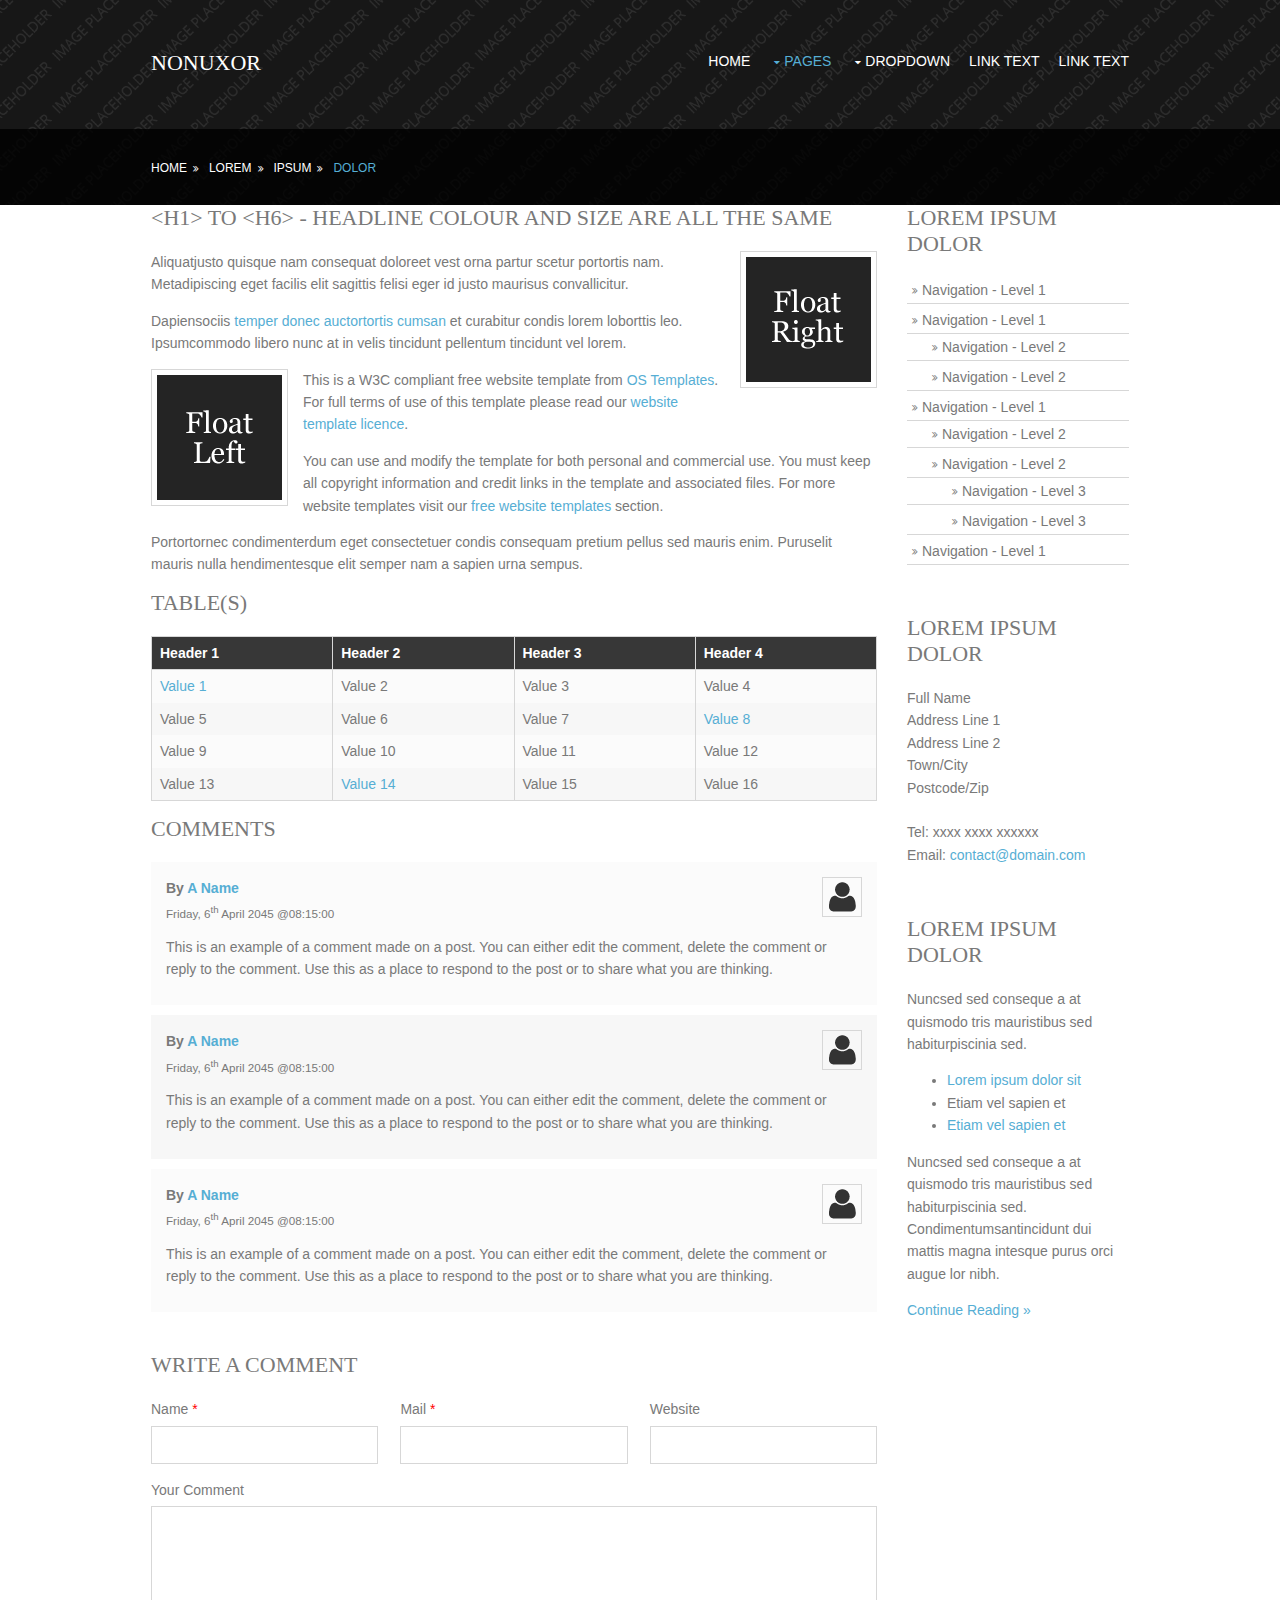
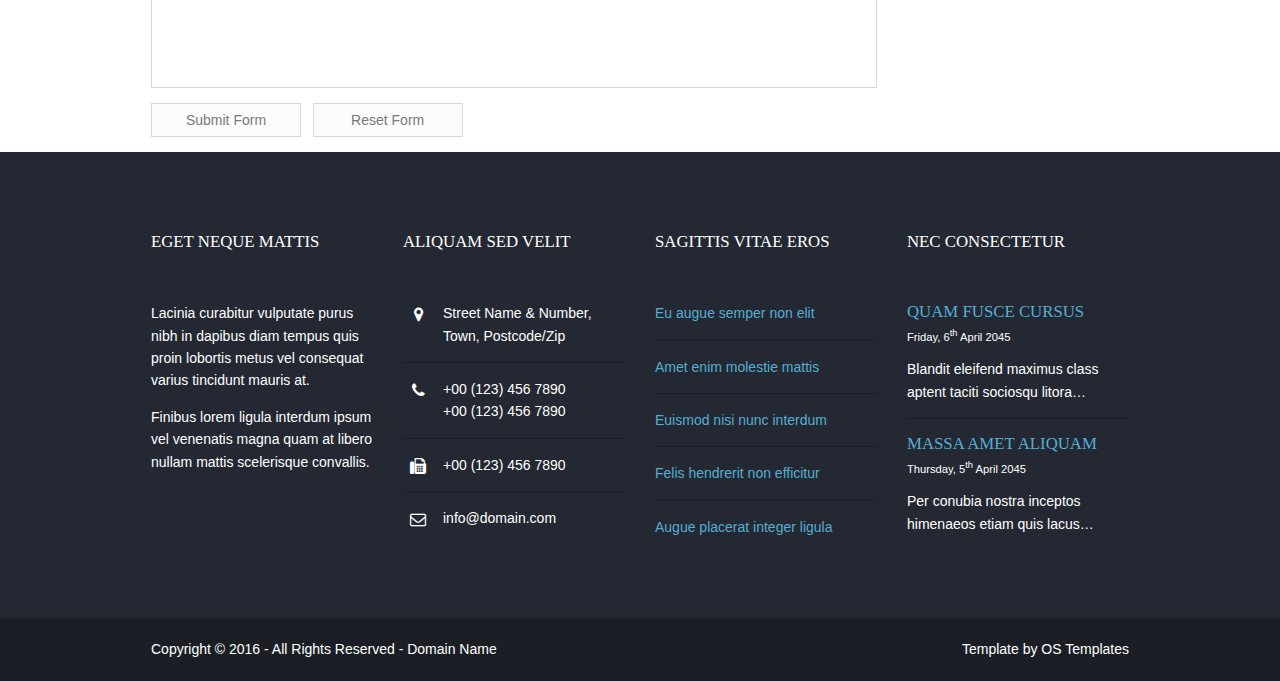
<file: softlayer/web/devspot/pages/sidebar-right.html>
<!DOCTYPE html>
<!--
Template Name: Nonuxor
Author: <a href="http://www.os-templates.com/">OS Templates</a>
Author URI: http://www.os-templates.com/
Licence: Free to use under our free template licence terms
Licence URI: http://www.os-templates.com/template-terms
-->
<html>
<head>
<title>Nonuxor | Pages | Sidebar Right</title>
<meta charset="utf-8">
<meta name="viewport" content="width=device-width, initial-scale=1.0, maximum-scale=1.0, user-scalable=no">
<link href="../layout/styles/layout.css" rel="stylesheet" type="text/css" media="all">
</head>
<body id="top">
<!-- ################################################################################################ -->
<!-- ################################################################################################ -->
<!-- ################################################################################################ -->
<!-- Top Background Image Wrapper -->
<div class="bgded overlay" style="background-image:url('../images/demo/backgrounds/01.png');"> 
  <!-- ################################################################################################ -->
  <div class="wrapper row1">
    <header id="header" class="hoc clear"> 
      <!-- ################################################################################################ -->
      <div id="logo" class="fl_left">
        <h1><a href="../index.html">Nonuxor</a></h1>
      </div>
      <nav id="mainav" class="fl_right">
        <ul class="clear">
          <li><a href="../index.html">Home</a></li>
          <li class="active"><a class="drop" href="#">Pages</a>
            <ul>
              <li><a href="gallery.html">Gallery</a></li>
              <li><a href="full-width.html">Full Width</a></li>
              <li><a href="sidebar-left.html">Sidebar Left</a></li>
              <li class="active"><a href="sidebar-right.html">Sidebar Right</a></li>
              <li><a href="basic-grid.html">Basic Grid</a></li>
            </ul>
          </li>
          <li><a class="drop" href="#">Dropdown</a>
            <ul>
              <li><a href="#">Level 2</a></li>
              <li><a class="drop" href="#">Level 2 + Drop</a>
                <ul>
                  <li><a href="#">Level 3</a></li>
                  <li><a href="#">Level 3</a></li>
                  <li><a href="#">Level 3</a></li>
                </ul>
              </li>
              <li><a href="#">Level 2</a></li>
            </ul>
          </li>
          <li><a href="#">Link Text</a></li>
          <li><a href="#">Link Text</a></li>
        </ul>
      </nav>
      <!-- ################################################################################################ -->
    </header>
  </div>
  <!-- ################################################################################################ -->
  <!-- ################################################################################################ -->
  <!-- ################################################################################################ -->
  <div class="wrapper row2">
    <div id="breadcrumb" class="hoc clear"> 
      <!-- ################################################################################################ -->
      <ul>
        <li><a href="#">Home</a></li>
        <li><a href="#">Lorem</a></li>
        <li><a href="#">Ipsum</a></li>
        <li><a href="#">Dolor</a></li>
      </ul>
      <!-- ################################################################################################ -->
    </div>
  </div>
  <!-- ################################################################################################ -->
</div>
<!-- End Top Background Image Wrapper -->
<!-- ################################################################################################ -->
<!-- ################################################################################################ -->
<!-- ################################################################################################ -->
<div class="wrapper row3">
  <main class="hoc container clear"> 
    <!-- main body -->
    <!-- ################################################################################################ -->
    <div class="content three_quarter first"> 
      <!-- ################################################################################################ -->
      <h1>&lt;h1&gt; to &lt;h6&gt; - Headline Colour and Size Are All The Same</h1>
      <img class="imgr borderedbox inspace-5" src="../images/demo/imgr.gif" alt="">
      <p>Aliquatjusto quisque nam consequat doloreet vest orna partur scetur portortis nam. Metadipiscing eget facilis elit sagittis felisi eger id justo maurisus convallicitur.</p>
      <p>Dapiensociis <a href="#">temper donec auctortortis cumsan</a> et curabitur condis lorem loborttis leo. Ipsumcommodo libero nunc at in velis tincidunt pellentum tincidunt vel lorem.</p>
      <img class="imgl borderedbox inspace-5" src="../images/demo/imgl.gif" alt="">
      <p>This is a W3C compliant free website template from <a href="http://www.os-templates.com/" title="Free Website Templates">OS Templates</a>. For full terms of use of this template please read our <a href="http://www.os-templates.com/template-terms">website template licence</a>.</p>
      <p>You can use and modify the template for both personal and commercial use. You must keep all copyright information and credit links in the template and associated files. For more website templates visit our <a href="http://www.os-templates.com/">free website templates</a> section.</p>
      <p>Portortornec condimenterdum eget consectetuer condis consequam pretium pellus sed mauris enim. Puruselit mauris nulla hendimentesque elit semper nam a sapien urna sempus.</p>
      <h1>Table(s)</h1>
      <div class="scrollable">
        <table>
          <thead>
            <tr>
              <th>Header 1</th>
              <th>Header 2</th>
              <th>Header 3</th>
              <th>Header 4</th>
            </tr>
          </thead>
          <tbody>
            <tr>
              <td><a href="#">Value 1</a></td>
              <td>Value 2</td>
              <td>Value 3</td>
              <td>Value 4</td>
            </tr>
            <tr>
              <td>Value 5</td>
              <td>Value 6</td>
              <td>Value 7</td>
              <td><a href="#">Value 8</a></td>
            </tr>
            <tr>
              <td>Value 9</td>
              <td>Value 10</td>
              <td>Value 11</td>
              <td>Value 12</td>
            </tr>
            <tr>
              <td>Value 13</td>
              <td><a href="#">Value 14</a></td>
              <td>Value 15</td>
              <td>Value 16</td>
            </tr>
          </tbody>
        </table>
      </div>
      <div id="comments">
        <h2>Comments</h2>
        <ul>
          <li>
            <article>
              <header>
                <figure class="avatar"><img src="../images/demo/avatar.png" alt=""></figure>
                <address>
                By <a href="#">A Name</a>
                </address>
                <time datetime="2045-04-06T08:15+00:00">Friday, 6<sup>th</sup> April 2045 @08:15:00</time>
              </header>
              <div class="comcont">
                <p>This is an example of a comment made on a post. You can either edit the comment, delete the comment or reply to the comment. Use this as a place to respond to the post or to share what you are thinking.</p>
              </div>
            </article>
          </li>
          <li>
            <article>
              <header>
                <figure class="avatar"><img src="../images/demo/avatar.png" alt=""></figure>
                <address>
                By <a href="#">A Name</a>
                </address>
                <time datetime="2045-04-06T08:15+00:00">Friday, 6<sup>th</sup> April 2045 @08:15:00</time>
              </header>
              <div class="comcont">
                <p>This is an example of a comment made on a post. You can either edit the comment, delete the comment or reply to the comment. Use this as a place to respond to the post or to share what you are thinking.</p>
              </div>
            </article>
          </li>
          <li>
            <article>
              <header>
                <figure class="avatar"><img src="../images/demo/avatar.png" alt=""></figure>
                <address>
                By <a href="#">A Name</a>
                </address>
                <time datetime="2045-04-06T08:15+00:00">Friday, 6<sup>th</sup> April 2045 @08:15:00</time>
              </header>
              <div class="comcont">
                <p>This is an example of a comment made on a post. You can either edit the comment, delete the comment or reply to the comment. Use this as a place to respond to the post or to share what you are thinking.</p>
              </div>
            </article>
          </li>
        </ul>
        <h2>Write A Comment</h2>
        <form action="#" method="post">
          <div class="one_third first">
            <label for="name">Name <span>*</span></label>
            <input type="text" name="name" id="name" value="" size="22" required>
          </div>
          <div class="one_third">
            <label for="email">Mail <span>*</span></label>
            <input type="email" name="email" id="email" value="" size="22" required>
          </div>
          <div class="one_third">
            <label for="url">Website</label>
            <input type="url" name="url" id="url" value="" size="22">
          </div>
          <div class="block clear">
            <label for="comment">Your Comment</label>
            <textarea name="comment" id="comment" cols="25" rows="10"></textarea>
          </div>
          <div>
            <input type="submit" name="submit" value="Submit Form">
            &nbsp;
            <input type="reset" name="reset" value="Reset Form">
          </div>
        </form>
      </div>
      <!-- ################################################################################################ -->
    </div>
    <!-- ################################################################################################ -->
    <!-- ################################################################################################ -->
    <div class="sidebar one_quarter"> 
      <!-- ################################################################################################ -->
      <h6>Lorem ipsum dolor</h6>
      <nav class="sdb_holder">
        <ul>
          <li><a href="#">Navigation - Level 1</a></li>
          <li><a href="#">Navigation - Level 1</a>
            <ul>
              <li><a href="#">Navigation - Level 2</a></li>
              <li><a href="#">Navigation - Level 2</a></li>
            </ul>
          </li>
          <li><a href="#">Navigation - Level 1</a>
            <ul>
              <li><a href="#">Navigation - Level 2</a></li>
              <li><a href="#">Navigation - Level 2</a>
                <ul>
                  <li><a href="#">Navigation - Level 3</a></li>
                  <li><a href="#">Navigation - Level 3</a></li>
                </ul>
              </li>
            </ul>
          </li>
          <li><a href="#">Navigation - Level 1</a></li>
        </ul>
      </nav>
      <div class="sdb_holder">
        <h6>Lorem ipsum dolor</h6>
        <address>
        Full Name<br>
        Address Line 1<br>
        Address Line 2<br>
        Town/City<br>
        Postcode/Zip<br>
        <br>
        Tel: xxxx xxxx xxxxxx<br>
        Email: <a href="#">contact@domain.com</a>
        </address>
      </div>
      <div class="sdb_holder">
        <article>
          <h6>Lorem ipsum dolor</h6>
          <p>Nuncsed sed conseque a at quismodo tris mauristibus sed habiturpiscinia sed.</p>
          <ul>
            <li><a href="#">Lorem ipsum dolor sit</a></li>
            <li>Etiam vel sapien et</li>
            <li><a href="#">Etiam vel sapien et</a></li>
          </ul>
          <p>Nuncsed sed conseque a at quismodo tris mauristibus sed habiturpiscinia sed. Condimentumsantincidunt dui mattis magna intesque purus orci augue lor nibh.</p>
          <p class="more"><a href="#">Continue Reading &raquo;</a></p>
        </article>
      </div>
      <!-- ################################################################################################ -->
    </div>
    <!-- ################################################################################################ -->
    <!-- / main body -->
    <div class="clear"></div>
  </main>
</div>
<!-- ################################################################################################ -->
<!-- ################################################################################################ -->
<!-- ################################################################################################ -->
<div class="wrapper row4">
  <footer id="footer" class="hoc clear"> 
    <!-- ################################################################################################ -->
    <div class="one_quarter first">
      <h6 class="title">Eget neque mattis</h6>
      <p>Lacinia curabitur vulputate purus nibh in dapibus diam tempus quis proin lobortis metus vel consequat varius tincidunt mauris at.</p>
      <p>Finibus lorem ligula interdum ipsum vel venenatis magna quam at libero nullam mattis scelerisque convallis.</p>
    </div>
    <div class="one_quarter">
      <h6 class="title">Aliquam sed velit</h6>
      <ul class="nospace linklist contact">
        <li><i class="fa fa-map-marker"></i>
          <address>
          Street Name &amp; Number, Town, Postcode/Zip
          </address>
        </li>
        <li><i class="fa fa-phone"></i> +00 (123) 456 7890<br>
          +00 (123) 456 7890</li>
        <li><i class="fa fa-fax"></i> +00 (123) 456 7890</li>
        <li><i class="fa fa-envelope-o"></i> info@domain.com</li>
      </ul>
    </div>
    <div class="one_quarter">
      <h6 class="title">Sagittis vitae eros</h6>
      <ul class="nospace linklist">
        <li><a href="#">Eu augue semper non elit</a></li>
        <li><a href="#">Amet enim molestie mattis</a></li>
        <li><a href="#">Euismod nisi nunc interdum</a></li>
        <li><a href="#">Felis hendrerit non efficitur</a></li>
        <li><a href="#">Augue placerat integer ligula</a></li>
      </ul>
    </div>
    <div class="one_quarter">
      <h6 class="title">Nec consectetur</h6>
      <ul class="nospace linklist">
        <li>
          <article>
            <h2 class="nospace font-x1"><a href="#">Quam fusce cursus</a></h2>
            <time class="font-xs block btmspace-10" datetime="2045-04-06">Friday, 6<sup>th</sup> April 2045</time>
            <p class="nospace">Blandit eleifend maximus class aptent taciti sociosqu litora&hellip;</p>
          </article>
        </li>
        <li>
          <article>
            <h2 class="nospace font-x1"><a href="#">Massa amet aliquam</a></h2>
            <time class="font-xs block btmspace-10" datetime="2045-04-05">Thursday, 5<sup>th</sup> April 2045</time>
            <p class="nospace">Per conubia nostra inceptos himenaeos etiam quis lacus&hellip;</p>
          </article>
        </li>
      </ul>
    </div>
    <!-- ################################################################################################ -->
  </footer>
</div>
<!-- ################################################################################################ -->
<!-- ################################################################################################ -->
<!-- ################################################################################################ -->
<div class="wrapper row5">
  <div id="copyright" class="hoc clear"> 
    <!-- ################################################################################################ -->
    <p class="fl_left">Copyright &copy; 2016 - All Rights Reserved - <a href="#">Domain Name</a></p>
    <p class="fl_right">Template by <a target="_blank" href="http://www.os-templates.com/" title="Free Website Templates">OS Templates</a></p>
    <!-- ################################################################################################ -->
  </div>
</div>
<!-- ################################################################################################ -->
<!-- ################################################################################################ -->
<!-- ################################################################################################ -->
<a id="backtotop" href="#top"><i class="fa fa-chevron-up"></i></a>
<!-- JAVASCRIPTS -->
<script src="../layout/scripts/jquery.min.js"></script>
<script src="../layout/scripts/jquery.backtotop.js"></script>
<script src="../layout/scripts/jquery.mobilemenu.js"></script>
</body>
</html>
</file>
<file: softlayer/web/devspot/layout/styles/layout.css>
@charset "utf-8";
/*
Template Name: Nonuxor
Author: <a href="http://www.os-templates.com/">OS Templates</a>
Author URI: http://www.os-templates.com/
Licence: Free to use under our free template licence terms
Licence URI: http://www.os-templates.com/template-terms
File: Layout CSS
*/

@import url("fontawesome-4.5.0.min.css");
@import url("framework.css");

/* Rows
--------------------------------------------------------------------------------------------------------------- */
.row1, .row1 a{}
.row2, .row2 a{}
.row3, .row3 a{}
.row4, .row4 a{}
.row5, .row5 a{}


/* Header
--------------------------------------------------------------------------------------------------------------- */
#header{padding:50px 0;}

#header #logo{}
#header #logo h1{margin:0; padding:0; font-size:22px;}


/* Page Intro
--------------------------------------------------------------------------------------------------------------- */
#pageintro{padding:250px 0 150px;}

#pageintro .introtxt{display:block; max-width:50%; margin:0 auto; text-align:center;}
#pageintro .introtxt *{margin:0;}
#pageintro .introtxt .heading{margin-bottom:15px; font-size:36px;}
#pageintro .introtxt p{font-size:16px; line-height:1.4;}
#pageintro .introtxt footer{margin-top:30px;}


/* Content Area
--------------------------------------------------------------------------------------------------------------- */
.container{}

/* Content */
.container .content{}

/* Comments */
#comments ul{margin:0 0 40px 0; padding:0; list-style:none;}
#comments li{margin:0 0 10px 0; padding:15px;}
#comments .avatar{float:right; margin:0 0 10px 10px; padding:3px; border:1px solid;}
#comments address{font-weight:bold;}
#comments time{font-size:smaller;}
#comments .comcont{display:block; margin:0; padding:0;}
#comments .comcont p{margin:10px 5px 10px 0; padding:0;}

#comments form{display:block; width:100%;}
#comments input, #comments textarea{width:100%; padding:10px; border:1px solid;}
#comments textarea{overflow:auto;}
#comments div{margin-bottom:15px;}
#comments input[type="submit"], #comments input[type="reset"]{display:inline-block; width:auto; min-width:150px; margin:0; padding:8px 5px; cursor:pointer;}

/* Sidebar */
.container .sidebar{}

.sidebar .sdb_holder{margin-bottom:50px;}
.sidebar .sdb_holder:last-child{margin-bottom:0;}


/* Full Width Split Box
--------------------------------------------------------------------------------------------------------------- */
.split{display:block; width:100%; background-position:top right; background-repeat:no-repeat; background-size:cover;}

.split .box{display:block; float:right; width:50%; padding:6% 4%;}
.split .box .elements{}
.split .box .elements li{display:block; position:relative; width:100%; min-height:80px; margin:0; padding:0 0 50px 80px;}
.split .box .elements li::before{position:absolute; top:0; left:30px; width:1px; height:100%; content:"";}
.split .box .elements li:last-child{padding-bottom:0;}
.split .box .elements li:last-child::before{display:none;}
.split .box .elements li article *{margin:0; padding:0;}
.split .box .elements li article .icon{display:block; position:absolute; top:0; left:0; margin:0; width:60px; height:60px; border:none;}
.split .box .elements li article .icon i{display:block; position:relative; width:60px; height:60px; line-height:58px; border:1px solid; border-radius:50%; font-size:22px; text-align:center;}
.split .box .elements li article .icon i::before{}
.split .box .elements li article .icon i::after{display:block; position:absolute; top:3px; left:3px; width:52px; height:52px; border:2px solid; border-radius:50%; content:"";}
.split .box .elements li article .heading{margin-bottom:10px; padding-top:5px; font-size:1.2rem;}


/* Latest
--------------------------------------------------------------------------------------------------------------- */
#latest{}

#latest ul li{}
#latest ul li:last-child{}
#latest ul li article{position:relative; max-width:320px; border:1px solid;}
#latest ul li figure{position:relative; text-align:center;}
#latest ul li figure figcaption{position:static; margin-top:-20px;}
#latest ul li .excerpt{padding:30px 20px; text-align:center;}
#latest ul li .excerpt *{margin:0; padding:0;}
#latest ul li .excerpt time{font-size:.8rem;}
#latest ul li .excerpt .heading{margin-bottom:15px; font-size:1.2rem;}


/* Footer
--------------------------------------------------------------------------------------------------------------- */
#footer{padding:80px 0;}

#footer .title{margin:0 0 50px 0; padding:0; font-size:1.2rem;}

#footer .linklist li{display:block; margin-bottom:15px; padding:0 0 15px 0; border-bottom:1px solid;}
#footer .linklist li:last-child{margin:0; padding:0; border:none;}
#footer .linklist li::before, #footer .linklist li::after{display:table; content:"";}
#footer .linklist li, #footer .linklist li::after{clear:both;}

#footer .contact{}
#footer .contact.linklist li, #footer .contact.linklist li:last-child{position:relative; padding-left:40px;}
#footer .contact li *{margin:0; padding:0; line-height:1.6;}
#footer .contact li i{display:block; position:absolute; top:0; left:0; width:30px; font-size:16px; text-align:center;}


/* Copyright
--------------------------------------------------------------------------------------------------------------- */
#copyright{padding:20px 0;}
#copyright *{margin:0; padding:0;}


/* Transition Fade
--------------------------------------------------------------------------------------------------------------- */
*, *::before, *::after{transition:all .3s ease-in-out;}
#mainav form *{transition:none;!important}


/* ------------------------------------------------------------------------------------------------------------ */
/* ------------------------------------------------------------------------------------------------------------ */
/* ------------------------------------------------------------------------------------------------------------ */
/* ------------------------------------------------------------------------------------------------------------ */
/* ------------------------------------------------------------------------------------------------------------ */


/* Navigation
--------------------------------------------------------------------------------------------------------------- */
nav ul, nav ol{margin:0; padding:0; list-style:none;}

#mainav, #breadcrumb, .sidebar nav{line-height:normal;}
#mainav .drop::after, #mainav li li .drop::after, #breadcrumb li a::after, .sidebar nav a::after{position:absolute; font-family:"FontAwesome"; font-size:10px; line-height:10px;}

/* Top Navigation */
#mainav{}
#mainav ul.clear{margin-top:3px;}
#mainav ul{text-transform:uppercase;}
#mainav ul ul{z-index:9999; position:absolute; width:180px; text-transform:none;}
#mainav ul ul ul{left:180px; top:0;}
#mainav li{display:inline-block; position:relative; margin:0 15px 0 0; padding:0;}
#mainav li:last-child{margin-right:0;}
#mainav li li{width:100%; margin:0;}
#mainav li a{display:block; padding:0 0 10px 0;}
#mainav li li a{border:solid; border-width:0 0 1px 0;}
#mainav .drop{padding-left:15px;}
#mainav li li a, #mainav li li .drop{display:block; margin:0; padding:10px 15px;}
#mainav .drop::after, #mainav li li .drop::after{content:"\f0d7";}
#mainav .drop::after{top:5px; left:5px;}
#mainav li li .drop::after{top:15px; left:5px;}
#mainav ul ul{visibility:hidden; opacity:0;}
#mainav ul li:hover > ul{visibility:visible; opacity:1;}

#mainav form{display:none; margin:0; padding:0;}
#mainav form select, #mainav form select option{display:block; cursor:pointer; outline:none;}
#mainav form select{width:100%; padding:5px; border:1px solid;}
#mainav form select option{margin:5px; padding:0; border:none;}

/* Breadcrumb */
#breadcrumb{padding:30px 0;}
#breadcrumb ul{margin:0; padding:0; list-style:none; text-transform:uppercase;}
#breadcrumb li{display:inline-block; margin:0 6px 0 0; padding:0;}
#breadcrumb li a{display:block; position:relative; margin:0; padding:0 12px 0 0; font-size:12px;}
#breadcrumb li a::after{top:3px; right:0; content:"\f101";}
#breadcrumb li:last-child a{margin:0; padding:0;}
#breadcrumb li:last-child a::after{display:none;}

/* Sidebar Navigation */
.sidebar nav{display:block; width:100%;}
.sidebar nav li{margin:0 0 3px 0; padding:0;}
.sidebar nav a{display:block; position:relative; margin:0; padding:5px 10px 5px 15px; text-decoration:none; border:solid; border-width:0 0 1px 0;}
.sidebar nav a::after{top:9px; left:5px; content:"\f101";}
.sidebar nav ul ul a{padding-left:35px;}
.sidebar nav ul ul a::after{left:25px;}
.sidebar nav ul ul ul a{padding-left:55px;}
.sidebar nav ul ul ul a::after{left:45px;}

/* Pagination */
.pagination{display:block; width:100%; text-align:center; clear:both;}
.pagination li{display:inline-block; margin:0 2px 0 0;}
.pagination li:last-child{margin-right:0;}
.pagination a, .pagination strong{display:block; padding:8px 11px; border:1px solid; background-clip:padding-box; font-weight:normal;}

/* Back to Top */
#backtotop{z-index:999; display:inline-block; position:fixed; visibility:hidden; bottom:20px; right:20px; width:36px; height:36px; line-height:36px; font-size:16px; text-align:center; opacity:.2;}
#backtotop i{display:block; width:100%; height:100%; line-height:inherit;}
#backtotop.visible{visibility:visible; opacity:.5;}
#backtotop:hover{opacity:1;}


/* Tables
--------------------------------------------------------------------------------------------------------------- */
table, th, td{border:1px solid; border-collapse:collapse; vertical-align:top;}
table, th{table-layout:auto;}
table{width:100%; margin-bottom:15px;}
th, td{padding:5px 8px;}
td{border-width:0 1px;}


/* Gallery
--------------------------------------------------------------------------------------------------------------- */
#gallery{display:block; width:100%; margin-bottom:50px;}
#gallery figure figcaption{display:block; width:100%; clear:both;}
#gallery li{margin-bottom:30px;}


/* ------------------------------------------------------------------------------------------------------------ */
/* ------------------------------------------------------------------------------------------------------------ */
/* ------------------------------------------------------------------------------------------------------------ */
/* ------------------------------------------------------------------------------------------------------------ */
/* ------------------------------------------------------------------------------------------------------------ */


/* Colours
--------------------------------------------------------------------------------------------------------------- */
body{color:#FFFFFF; background-color:#1B1F25;}
a{color:#56AED4;}
a:active, a:focus{background:transparent;}/* IE10 + 11 Bugfix - prevents grey background */
hr, .borderedbox{border-color:#D7D7D7;}
label span{color:#FF0000; background-color:inherit;}
input:focus, textarea:focus, *:required:focus{border-color:#56AED4;}

.overlay{color:#FFFFFF; background-color:inherit;}
.overlay::after{color:inherit; background-color:rgba(0,0,0,.55);}
.overlay.coloured::after{color:inherit; background-color:rgba(46,53,65,.8);/* #2E3541 */}

.btn, .btn.inverse:hover{color:#FFFFFF; background-color:#56AED4; border-color:#56AED4;}
.btn:hover, .btn.inverse{color:inherit; background-color:transparent; border-color:inherit;}

.icon{border-color:#D7D7D7;}
article:hover .icon{border-color:inherit; color:#FFFFFF; background-color:#56AED4;}


/* Rows */
.row1, .row1 a{}
.row2{color:#FFFFFF; background-color:rgba(0,0,0,.8);}
.row3{color:#797979; background-color:#FFFFFF;}
.row4{color:#FFFFFF; background-color:#232832;}
.row5, .row5 a{color:#FFFFFF; background-color:#1B1F25;}


/* Header */
#header #logo a{color:inherit;}


/* Full Width Split Box */
.split{color:#FFFFFF; background-color:#2E3541;}/* Changes in mediaqueries */
.split .box{background-color:inherit;}
.split .box .elements li::before{background-color:#56AED4;}
.split .box .elements li article .icon i{color:#2E3541; background-color:#FFFFFF; border-color:#FFFFFF;}
.split .box .elements li article .icon i::after{border-color:#2E3541;}
.split .box .elements li article:hover .icon i{color:inherit; background-color:#56AED4; border-color:#56AED4;}


/* Latest */
#latest ul li article{border-color:#D7D7D7}
#latest ul li article:hover{border-color:#2E3541;}
#latest ul li article:hover .btn{color:#56AED4; background-color:#FFFFFF; border-color:#2E3541;}


/* Footer */
#footer .linklist li{border-color:#1B1F25;}


/* Navigation */
#mainav li a{color:inherit;}
#mainav .active a, #mainav a:hover, #mainav li:hover > a{color:#56AED4; background-color:inherit;}
#mainav li li a, #mainav .active li a{color:#FFFFFF; background-color:rgba(0,0,0,.6); border-color:rgba(0,0,0,.6);}
#mainav li li:hover > a, #mainav .active .active > a{color:#FFFFFF; background-color:#56AED4;}
#mainav form select{color:#FFFFFF; background-color:#000000; border-color:rgba(136,136,136,.5);/* #888888 */}

#breadcrumb a{color:inherit; background-color:inherit;}
#breadcrumb li:last-child a{color:#56AED4;}

.container .sidebar nav a{color:inherit; border-color:#D7D7D7;}
.container .sidebar nav a:hover{color:#56AED4;}

.pagination a, .pagination strong{border-color:#D7D7D7;}
.pagination .current *{color:#FFFFFF; background-color:#56AED4;}

#backtotop{color:#FFFFFF; background-color:#56AED4;}


/* Tables + Comments */
table, th, td, #comments .avatar, #comments input, #comments textarea{border-color:#D7D7D7;}
#comments input:focus, #comments textarea:focus, #comments *:required:focus{border-color:#56AED4;}
th{color:#FFFFFF; background-color:#373737;}
tr, #comments li, #comments input[type="submit"], #comments input[type="reset"]{color:inherit; background-color:#FBFBFB;}
tr:nth-child(even), #comments li:nth-child(even){color:inherit; background-color:#F7F7F7;}
table a, #comments a{background-color:inherit;}


/* ------------------------------------------------------------------------------------------------------------ */
/* ------------------------------------------------------------------------------------------------------------ */
/* ------------------------------------------------------------------------------------------------------------ */
/* ------------------------------------------------------------------------------------------------------------ */
/* ------------------------------------------------------------------------------------------------------------ */


/* Media Queries
--------------------------------------------------------------------------------------------------------------- */
@-ms-viewport{width:device-width;}


/* Max Wrapper Width - Laptop, Desktop etc.
--------------------------------------------------------------------------------------------------------------- */
@media screen and (min-width:978px){
	.hoc{max-width:978px;}
}


/* Mobile Devices
--------------------------------------------------------------------------------------------------------------- */
@media screen and (max-width:900px){
	.hoc{max-width:90%;}

	#header{}

	#mainav{}
	#mainav ul{display:none;}
	#mainav form{display:block;}

	#breadcrumb{}

	.container{}
	#comments input[type="reset"]{margin-top:10px;}
	.pagination li{display:inline-block; margin:0 5px 5px 0;}

	#footer{}

	#copyright{}
	#copyright p:first-of-type{margin-bottom:10px;}
}


@media screen and (max-width:750px){
	.imgl, .imgr{display:inline-block; float:none; margin:0 0 10px 0;}
	.fl_left, .fl_right{display:block; float:none;}
	.one_half, .one_third, .two_third, .one_quarter, .two_quarter, .three_quarter{display:block; float:none; width:auto; margin:0 0 30px 0; padding:0;}

	#header{text-align:center;}
	#header #logo{margin-bottom:25px;}

	#pageintro{padding:150px 0;}
	#pageintro .introtxt{max-width:none;}

	.split{background-color:rgba(46,53,65,.5);/* #2E3541 */}
	.split .box{float:none; width:100%; padding:10%;}

	.container, #footer{padding-bottom:50px;}/* not neccessary but looks better */
}

@media screen and (max-width:450px){}


/* Other
--------------------------------------------------------------------------------------------------------------- */
@media screen and (max-width:650px){
	.scrollable{display:block; width:100%; margin:0 0 30px 0; padding:0 0 15px 0; overflow:auto; overflow-x:scroll;}
	.scrollable table{margin:0; padding:0; white-space:nowrap;}

	.inline li{display:block; margin-bottom:10px;}
	.pushright li{margin-right:0;}

	.font-x2{font-size:1.4rem;}
	.font-x3{font-size:1.6rem;}
}
</file>
